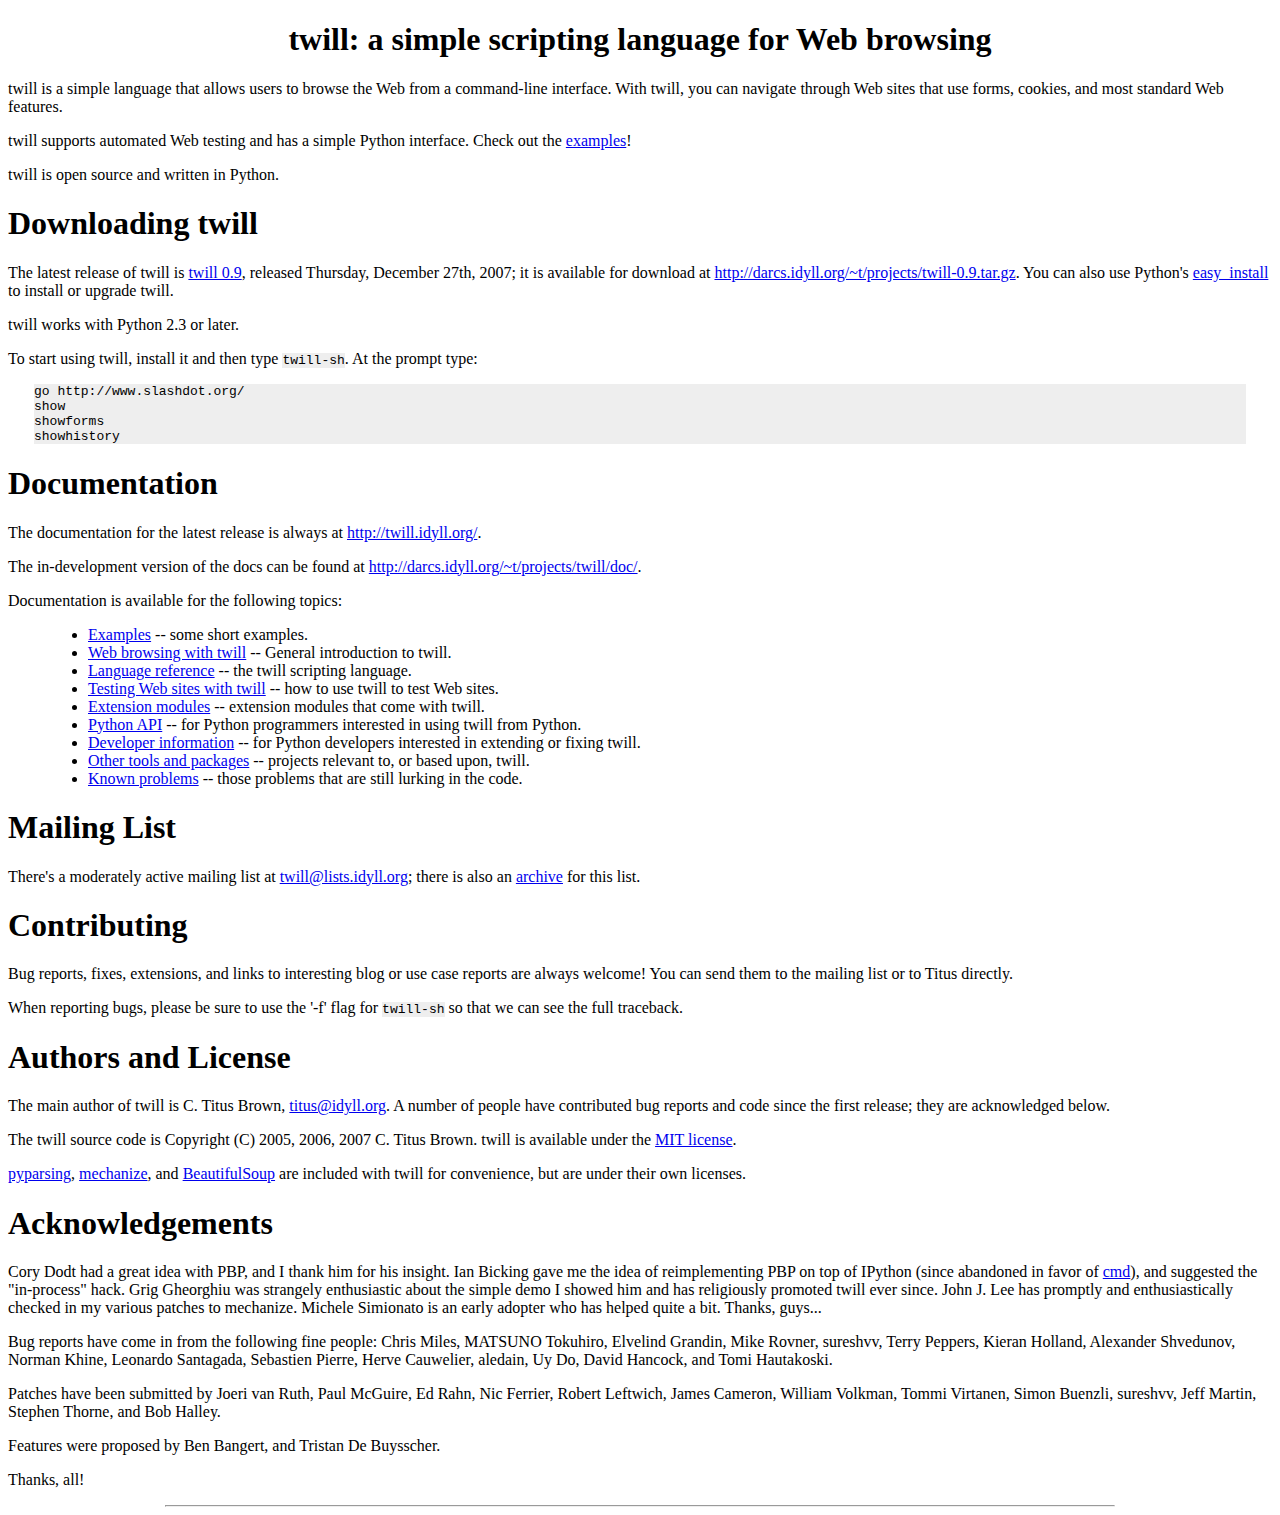
<file: doc/index.html>
<?xml version="1.0" encoding="utf-8" ?>
<!DOCTYPE html PUBLIC "-//W3C//DTD XHTML 1.0 Transitional//EN" "http://www.w3.org/TR/xhtml1/DTD/xhtml1-transitional.dtd">
<html xmlns="http://www.w3.org/1999/xhtml" xml:lang="en" lang="en">
<head>
<meta http-equiv="Content-Type" content="text/html; charset=utf-8" />
<meta name="generator" content="Docutils 0.4: http://docutils.sourceforge.net/" />
<title>twill: a simple scripting language for Web browsing</title>
<style type="text/css">

/*
:Author: David Goodger
:Contact: goodger@users.sourceforge.net
:Date: $Date: 2005-12-18 01:56:14 +0100 (Sun, 18 Dec 2005) $
:Revision: $Revision: 4224 $
:Copyright: This stylesheet has been placed in the public domain.

Default cascading style sheet for the HTML output of Docutils.

See http://docutils.sf.net/docs/howto/html-stylesheets.html for how to
customize this style sheet.
*/

/* used to remove borders from tables and images */
.borderless, table.borderless td, table.borderless th {
  border: 0 }

table.borderless td, table.borderless th {
  /* Override padding for "table.docutils td" with "! important".
     The right padding separates the table cells. */
  padding: 0 0.5em 0 0 ! important }

.first {
  /* Override more specific margin styles with "! important". */
  margin-top: 0 ! important }

.last, .with-subtitle {
  margin-bottom: 0 ! important }

.hidden {
  display: none }

a.toc-backref {
  text-decoration: none ;
  color: black }

blockquote.epigraph {
  margin: 2em 5em ; }

dl.docutils dd {
  margin-bottom: 0.5em }

/* Uncomment (and remove this text!) to get bold-faced definition list terms
dl.docutils dt {
  font-weight: bold }
*/

div.abstract {
  margin: 2em 5em }

div.abstract p.topic-title {
  font-weight: bold ;
  text-align: center }

div.admonition, div.attention, div.caution, div.danger, div.error,
div.hint, div.important, div.note, div.tip, div.warning {
  margin: 2em ;
  border: medium outset ;
  padding: 1em }

div.admonition p.admonition-title, div.hint p.admonition-title,
div.important p.admonition-title, div.note p.admonition-title,
div.tip p.admonition-title {
  font-weight: bold ;
  font-family: sans-serif }

div.attention p.admonition-title, div.caution p.admonition-title,
div.danger p.admonition-title, div.error p.admonition-title,
div.warning p.admonition-title {
  color: red ;
  font-weight: bold ;
  font-family: sans-serif }

/* Uncomment (and remove this text!) to get reduced vertical space in
   compound paragraphs.
div.compound .compound-first, div.compound .compound-middle {
  margin-bottom: 0.5em }

div.compound .compound-last, div.compound .compound-middle {
  margin-top: 0.5em }
*/

div.dedication {
  margin: 2em 5em ;
  text-align: center ;
  font-style: italic }

div.dedication p.topic-title {
  font-weight: bold ;
  font-style: normal }

div.figure {
  margin-left: 2em ;
  margin-right: 2em }

div.footer, div.header {
  clear: both;
  font-size: smaller }

div.line-block {
  display: block ;
  margin-top: 1em ;
  margin-bottom: 1em }

div.line-block div.line-block {
  margin-top: 0 ;
  margin-bottom: 0 ;
  margin-left: 1.5em }

div.sidebar {
  margin-left: 1em ;
  border: medium outset ;
  padding: 1em ;
  background-color: #ffffee ;
  width: 40% ;
  float: right ;
  clear: right }

div.sidebar p.rubric {
  font-family: sans-serif ;
  font-size: medium }

div.system-messages {
  margin: 5em }

div.system-messages h1 {
  color: red }

div.system-message {
  border: medium outset ;
  padding: 1em }

div.system-message p.system-message-title {
  color: red ;
  font-weight: bold }

div.topic {
  margin: 2em }

h1.section-subtitle, h2.section-subtitle, h3.section-subtitle,
h4.section-subtitle, h5.section-subtitle, h6.section-subtitle {
  margin-top: 0.4em }

h1.title {
  text-align: center }

h2.subtitle {
  text-align: center }

hr.docutils {
  width: 75% }

img.align-left {
  clear: left }

img.align-right {
  clear: right }

ol.simple, ul.simple {
  margin-bottom: 1em }

ol.arabic {
  list-style: decimal }

ol.loweralpha {
  list-style: lower-alpha }

ol.upperalpha {
  list-style: upper-alpha }

ol.lowerroman {
  list-style: lower-roman }

ol.upperroman {
  list-style: upper-roman }

p.attribution {
  text-align: right ;
  margin-left: 50% }

p.caption {
  font-style: italic }

p.credits {
  font-style: italic ;
  font-size: smaller }

p.label {
  white-space: nowrap }

p.rubric {
  font-weight: bold ;
  font-size: larger ;
  color: maroon ;
  text-align: center }

p.sidebar-title {
  font-family: sans-serif ;
  font-weight: bold ;
  font-size: larger }

p.sidebar-subtitle {
  font-family: sans-serif ;
  font-weight: bold }

p.topic-title {
  font-weight: bold }

pre.address {
  margin-bottom: 0 ;
  margin-top: 0 ;
  font-family: serif ;
  font-size: 100% }

pre.literal-block, pre.doctest-block {
  margin-left: 2em ;
  margin-right: 2em ;
  background-color: #eeeeee }

span.classifier {
  font-family: sans-serif ;
  font-style: oblique }

span.classifier-delimiter {
  font-family: sans-serif ;
  font-weight: bold }

span.interpreted {
  font-family: sans-serif }

span.option {
  white-space: nowrap }

span.pre {
  white-space: pre }

span.problematic {
  color: red }

span.section-subtitle {
  /* font-size relative to parent (h1..h6 element) */
  font-size: 80% }

table.citation {
  border-left: solid 1px gray;
  margin-left: 1px }

table.docinfo {
  margin: 2em 4em }

table.docutils {
  margin-top: 0.5em ;
  margin-bottom: 0.5em }

table.footnote {
  border-left: solid 1px black;
  margin-left: 1px }

table.docutils td, table.docutils th,
table.docinfo td, table.docinfo th {
  padding-left: 0.5em ;
  padding-right: 0.5em ;
  vertical-align: top }

table.docutils th.field-name, table.docinfo th.docinfo-name {
  font-weight: bold ;
  text-align: left ;
  white-space: nowrap ;
  padding-left: 0 }

h1 tt.docutils, h2 tt.docutils, h3 tt.docutils,
h4 tt.docutils, h5 tt.docutils, h6 tt.docutils {
  font-size: 100% }

tt.docutils {
  background-color: #eeeeee }

ul.auto-toc {
  list-style-type: none }

</style>
</head>
<body>
<div class="document" id="twill-a-simple-scripting-language-for-web-browsing">
<h1 class="title">twill: a simple scripting language for Web browsing</h1>
<p>twill is a simple language that allows users to browse the Web from
a command-line interface.  With twill, you can navigate through Web
sites that use forms, cookies, and most standard Web features.</p>
<p>twill supports automated Web testing and has a simple Python interface.
Check out the <a class="reference" href="examples.html">examples</a>!</p>
<p>twill is open source and written in Python.</p>
<div class="section">
<h1><a id="downloading-twill" name="downloading-twill">Downloading twill</a></h1>
<p>The latest release of twill is <a class="reference" href="ANNOUNCE-0.9.txt">twill 0.9</a>,
released Thursday, December 27th, 2007; it is available for download at
<a class="reference" href="http://darcs.idyll.org/~t/projects/twill-0.9.tar.gz">http://darcs.idyll.org/~t/projects/twill-0.9.tar.gz</a>.  You can also use
Python's <a class="reference" href="http://peak.telecommunity.com/DevCenter/EasyInstall">easy_install</a> to install or upgrade twill.</p>
<p>twill works with Python 2.3 or later.</p>
<p>To start using twill, install it and then type <tt class="docutils literal"><span class="pre">twill-sh</span></tt>.  At the
prompt type:</p>
<pre class="literal-block">
go http://www.slashdot.org/
show
showforms
showhistory
</pre>
</div>
<div class="section">
<h1><a id="documentation" name="documentation">Documentation</a></h1>
<p>The documentation for the latest release is always at
<a class="reference" href="http://twill.idyll.org/">http://twill.idyll.org/</a>.</p>
<p>The in-development version of the docs can be found at
<a class="reference" href="http://darcs.idyll.org/~t/projects/twill/doc/">http://darcs.idyll.org/~t/projects/twill/doc/</a>.</p>
<p>Documentation is available for the following topics:</p>
<blockquote>
<ul class="simple">
<li><a class="reference" href="examples.html">Examples</a> -- some short examples.</li>
<li><a class="reference" href="browsing.html">Web browsing with twill</a> -- General introduction to twill.</li>
<li><a class="reference" href="commands.html">Language reference</a> -- the twill scripting language.</li>
<li><a class="reference" href="testing.html">Testing Web sites with twill</a> -- how to use twill to test Web sites.</li>
<li><a class="reference" href="extensions.html">Extension modules</a> -- extension modules that come with twill.</li>
<li><a class="reference" href="python-api.html">Python API</a> -- for Python programmers interested in using twill from
Python.</li>
<li><a class="reference" href="developer.html">Developer information</a> -- for Python developers interested in extending
or fixing twill.</li>
<li><a class="reference" href="other.html">Other tools and packages</a> -- projects relevant to, or based upon, twill.</li>
<li><a class="reference" href="problems.html">Known problems</a> -- those problems that are still lurking in the code.</li>
</ul>
</blockquote>
</div>
<div class="section">
<h1><a id="mailing-list" name="mailing-list">Mailing List</a></h1>
<p>There's a moderately active mailing list at <a class="reference" href="mailto:twill&#64;lists.idyll.org">twill&#64;lists.idyll.org</a>; there is
also an <a class="reference" href="http://lists.idyll.org/pipermail/twill/">archive</a> for this list.</p>
</div>
<div class="section">
<h1><a id="contributing" name="contributing">Contributing</a></h1>
<p>Bug reports, fixes, extensions, and links to interesting blog or
use case reports are always welcome!  You can send them to the mailing
list or to Titus directly.</p>
<p>When reporting bugs, please be sure to use the '-f' flag for <tt class="docutils literal"><span class="pre">twill-sh</span></tt>
so that we can see the full traceback.</p>
</div>
<div class="section">
<h1><a id="authors-and-license" name="authors-and-license">Authors and License</a></h1>
<p>The main author of twill is C. Titus Brown, <a class="reference" href="mailto:titus&#64;idyll.org">titus&#64;idyll.org</a>.  A
number of people have contributed bug reports and code since the first
release; they are acknowledged below.</p>
<p>The twill source code is Copyright (C) 2005, 2006, 2007 C. Titus
Brown.  twill is available under the <a class="reference" href="http://www.opensource.org/licenses/mit-license.php">MIT license</a>.</p>
<p><a class="reference" href="http://pyparsing.sourceforge.net/">pyparsing</a>, <a class="reference" href="http://wwwsearch.sf.net/">mechanize</a>, and <a class="reference" href="http://www.crummy.com/software/BeautifulSoup/">BeautifulSoup</a> are included with twill for
convenience, but are under their own licenses.</p>
</div>
<div class="section">
<h1><a id="acknowledgements" name="acknowledgements">Acknowledgements</a></h1>
<p>Cory Dodt had a great idea with PBP, and I thank him for his insight.
Ian Bicking gave me the idea of reimplementing PBP on top of IPython
(since abandoned in favor of <a class="reference" href="http://docs.python.org/lib/module-cmd.html">cmd</a>), and suggested the &quot;in-process&quot;
hack.  Grig Gheorghiu was strangely enthusiastic about the simple demo
I showed him and has religiously promoted twill ever since.  John
J. Lee has promptly and enthusiastically checked in my various patches
to mechanize.  Michele Simionato is an early adopter who has helped
quite a bit.  Thanks, guys...</p>
<p>Bug reports have come in from the following fine people: Chris Miles,
MATSUNO Tokuhiro, Elvelind Grandin, Mike Rovner, sureshvv, Terry Peppers,
Kieran Holland, Alexander Shvedunov, Norman Khine, Leonardo Santagada,
Sebastien Pierre, Herve Cauwelier, aledain, Uy Do, David Hancock,
and Tomi Hautakoski.</p>
<p>Patches have been submitted by Joeri van Ruth, Paul McGuire, Ed Rahn,
Nic Ferrier, Robert Leftwich, James Cameron, William Volkman,
Tommi Virtanen, Simon Buenzli, sureshvv, Jeff Martin, Stephen
Thorne, and Bob Halley.</p>
<p>Features were proposed by Ben Bangert, and Tristan De Buysscher.</p>
<p>Thanks, all!</p>
<hr class="docutils" />
</div>
</div>
</body>
</html>
</file>
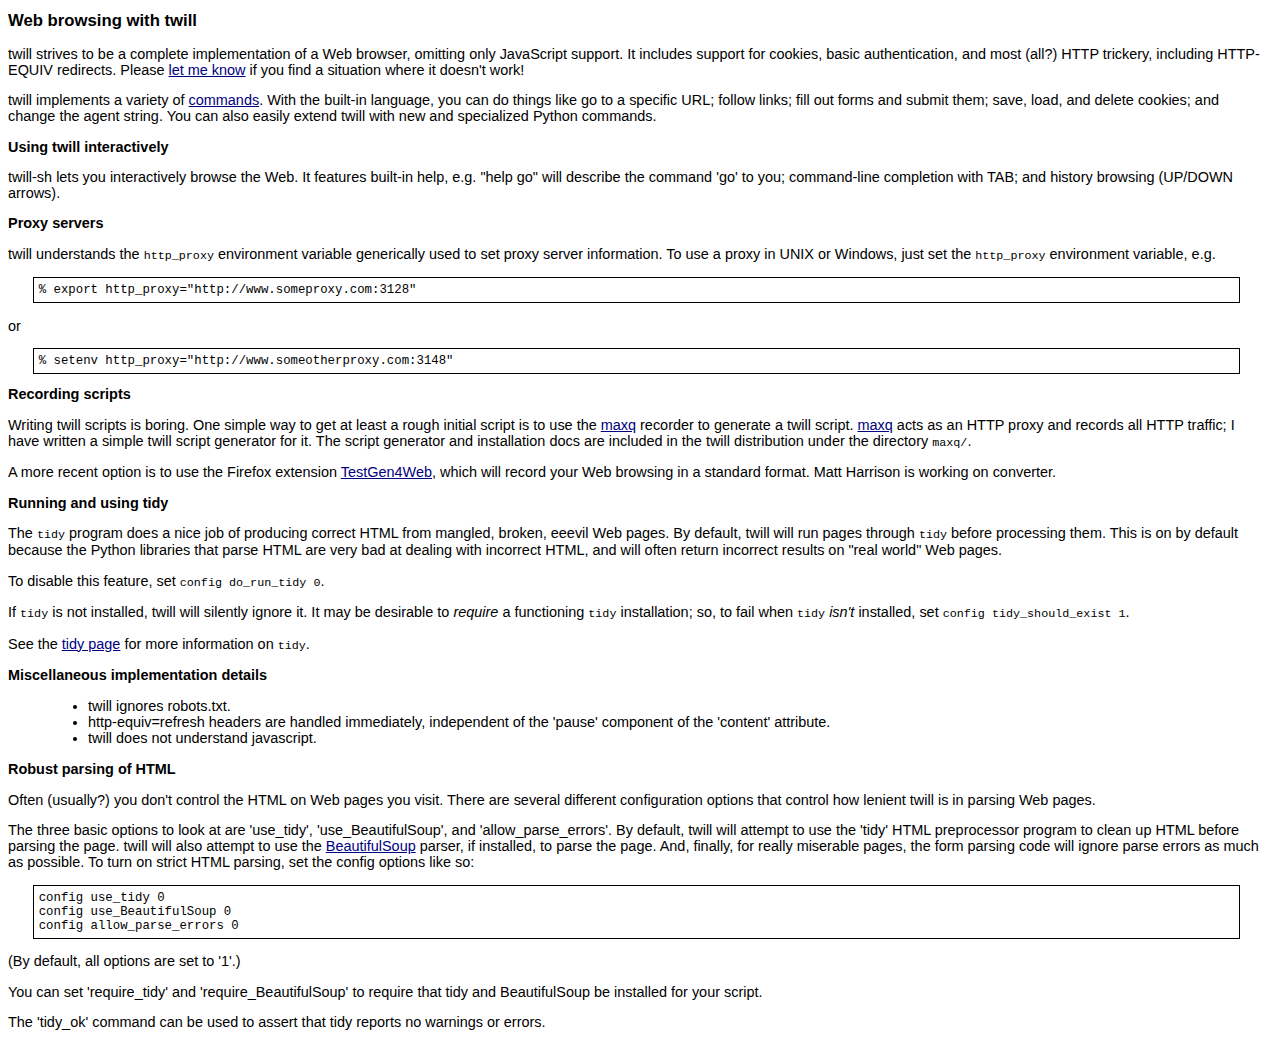
<file: doc/browsing.html>
<?xml version="1.0" encoding="utf-8" ?>
<!DOCTYPE html PUBLIC "-//W3C//DTD XHTML 1.0 Transitional//EN" "http://www.w3.org/TR/xhtml1/DTD/xhtml1-transitional.dtd">
<html xmlns="http://www.w3.org/1999/xhtml" xml:lang="en" lang="en">
<head>
<meta http-equiv="Content-Type" content="text/html; charset=utf-8" />
<meta name="generator" content="Docutils 0.3.7: http://docutils.sourceforge.net/" />
<title>Web browsing with twill</title>
<link rel="stylesheet" href="default.css" type="text/css" />
</head>
<body>
<div class="document" id="web-browsing-with-twill">
<h1 class="title">Web browsing with twill</h1>
<p>twill strives to be a complete implementation of a Web browser,
omitting only JavaScript support.  It includes support for cookies,
basic authentication, and most (all?) HTTP trickery, including
HTTP-EQUIV redirects.  Please <a class="reference" href="mailto:twill&#64;lists.idyll.org">let me know</a> if you find a situation
where it doesn't work!</p>
<p>twill implements a variety of <a class="reference" href="commands.html">commands</a>.  With the built-in language,
you can do things like go to a specific URL; follow links; fill out
forms and submit them; save, load, and delete cookies; and change the
agent string.  You can also easily extend twill with new and specialized
Python commands.</p>
<div class="section" id="using-twill-interactively">
<h1><a name="using-twill-interactively">Using twill interactively</a></h1>
<p>twill-sh lets you interactively browse the Web.  It features built-in
help, e.g. &quot;help go&quot; will describe the command 'go' to you;
command-line completion with TAB; and history browsing (UP/DOWN arrows).</p>
</div>
<div class="section" id="proxy-servers">
<h1><a name="proxy-servers">Proxy servers</a></h1>
<p>twill understands the <tt class="docutils literal"><span class="pre">http_proxy</span></tt> environment variable generically
used to set proxy server information.  To use a proxy in UNIX or
Windows, just set the <tt class="docutils literal"><span class="pre">http_proxy</span></tt> environment variable, e.g.</p>
<pre class="literal-block">
% export http_proxy=&quot;http://www.someproxy.com:3128&quot;
</pre>
<p>or</p>
<pre class="literal-block">
% setenv http_proxy=&quot;http://www.someotherproxy.com:3148&quot;
</pre>
</div>
<div class="section" id="recording-scripts">
<h1><a name="recording-scripts">Recording scripts</a></h1>
<p>Writing twill scripts is boring.  One simple way to get at least a
rough initial script is to use the <a class="reference" href="http://maxq.tigris.org/">maxq</a> recorder to generate a twill
script.  <a class="reference" href="http://maxq.tigris.org/">maxq</a> acts as an HTTP proxy and records all HTTP traffic; I
have written a simple twill script generator for it.  The script
generator and installation docs are included in the twill distribution
under the directory <tt class="docutils literal"><span class="pre">maxq/</span></tt>.</p>
<p>A more recent option is to use the Firefox extension <a class="reference" href="http://developer.spikesource.com/wiki/index.php/Projects:TestGen4Web">TestGen4Web</a>, which
will record your Web browsing in a standard format.  Matt Harrison is
working on converter.</p>
</div>
<div class="section" id="running-and-using-tidy">
<h1><a name="running-and-using-tidy">Running and using tidy</a></h1>
<p>The <tt class="docutils literal"><span class="pre">tidy</span></tt> program does a nice job of producing correct HTML from
mangled, broken, eeevil Web pages.  By default, twill will run pages
through <tt class="docutils literal"><span class="pre">tidy</span></tt> before processing them.  This is on by default
because the Python libraries that parse HTML are very bad at dealing
with incorrect HTML, and will often return incorrect results on &quot;real
world&quot; Web pages.</p>
<p>To disable this feature, set <tt class="docutils literal"><span class="pre">config</span> <span class="pre">do_run_tidy</span> <span class="pre">0</span></tt>.</p>
<p>If <tt class="docutils literal"><span class="pre">tidy</span></tt> is not installed, twill will silently ignore it.  It may
be desirable to <em>require</em> a functioning <tt class="docutils literal"><span class="pre">tidy</span></tt> installation; so, to fail
when <tt class="docutils literal"><span class="pre">tidy</span></tt> <em>isn't</em> installed, set <tt class="docutils literal"><span class="pre">config</span> <span class="pre">tidy_should_exist</span> <span class="pre">1</span></tt>.</p>
<p>See the <a class="reference" href="http://tidy.sourceforge.net/">tidy page</a> for more information on <tt class="docutils literal"><span class="pre">tidy</span></tt>.</p>
</div>
<div class="section" id="miscellaneous-implementation-details">
<h1><a name="miscellaneous-implementation-details">Miscellaneous implementation details</a></h1>
<blockquote>
<ul class="simple">
<li>twill ignores robots.txt.</li>
<li>http-equiv=refresh headers are handled immediately, independent of the
'pause' component of the 'content' attribute.</li>
<li>twill does not understand javascript.</li>
</ul>
</blockquote>
</div>
<div class="section" id="robust-parsing-of-html">
<h1><a name="robust-parsing-of-html">Robust parsing of HTML</a></h1>
<p>Often (usually?) you don't control the HTML on Web pages you visit.
There are several different configuration options that control how
lenient twill is in parsing Web pages.</p>
<p>The three basic options to look at are 'use_tidy',
'use_BeautifulSoup', and 'allow_parse_errors'.  By default, twill will
attempt to use the 'tidy' HTML preprocessor program to clean up HTML
before parsing the page.  twill will also attempt to use the
<a class="reference" href="http://www.crummy.com/software/BeautifulSoup/">BeautifulSoup</a> parser, if installed, to parse the page.  And, finally,
for really miserable pages, the form parsing code will ignore parse
errors as much as possible.  To turn on strict HTML parsing, set the
config options like so:</p>
<pre class="literal-block">
config use_tidy 0
config use_BeautifulSoup 0
config allow_parse_errors 0
</pre>
<p>(By default, all options are set to '1'.)</p>
<p>You can set 'require_tidy' and 'require_BeautifulSoup' to require
that tidy and BeautifulSoup be installed for your script.</p>
<p>The 'tidy_ok' command can be used to assert that tidy reports no warnings
or errors.</p>
</div>
</div>
</body>
</html>
</file>
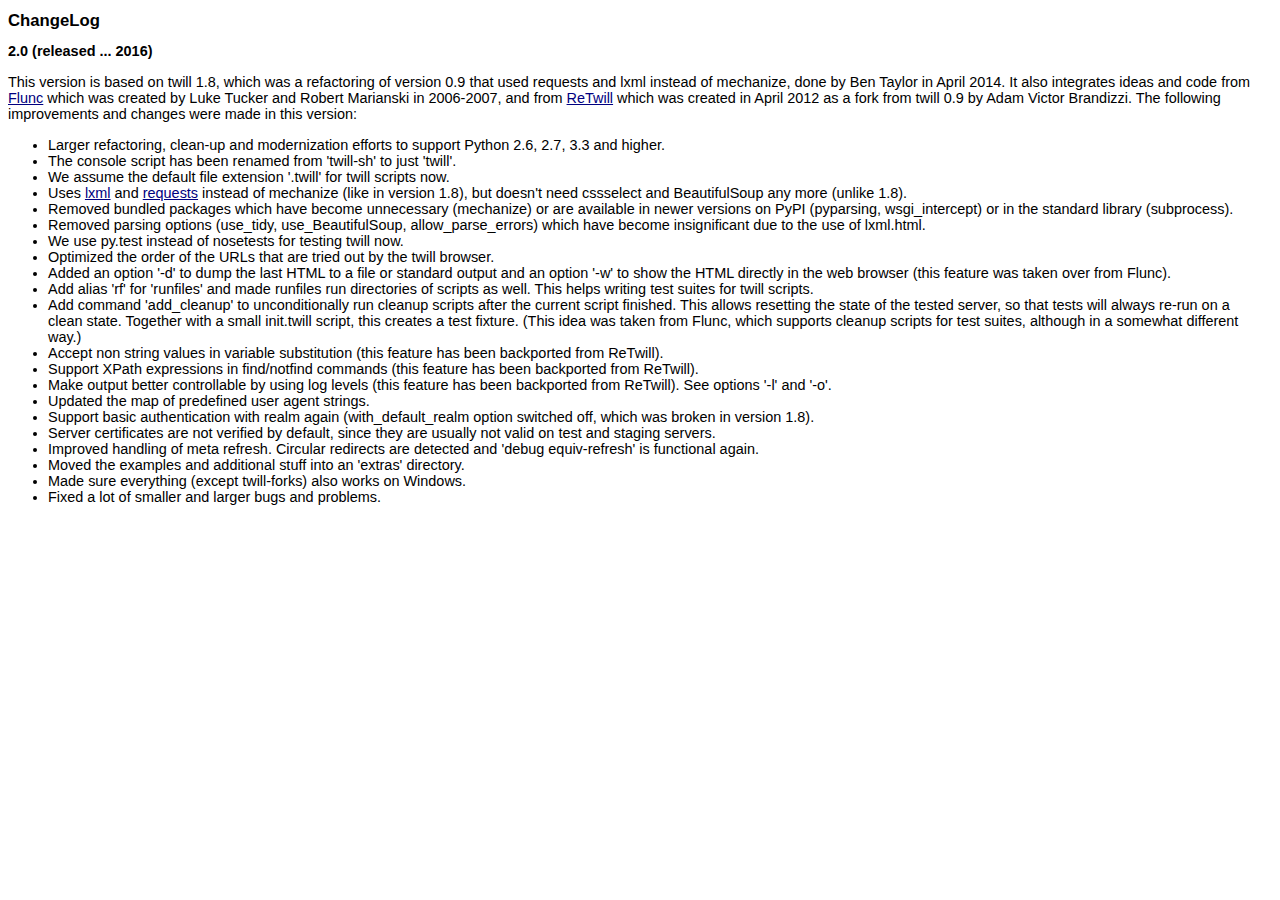
<file: doc/changelog.html>
<?xml version="1.0" encoding="utf-8" ?>
<!DOCTYPE html PUBLIC "-//W3C//DTD XHTML 1.0 Transitional//EN" "http://www.w3.org/TR/xhtml1/DTD/xhtml1-transitional.dtd">
<html xmlns="http://www.w3.org/1999/xhtml" xml:lang="en" lang="en">
<head>
<meta http-equiv="Content-Type" content="text/html; charset=utf-8" />
<meta name="generator" content="Docutils 0.12: http://docutils.sourceforge.net/" />
<title>ChangeLog</title>
<style type="text/css">

body,p,table,li,h1,h2,h3,hr
{
font-family: verdana, arial, 'sans serif'; 
font-size: 95%
}

strong
{
font-family: verdana, arial, 'sans serif'; 
font-size: 85%
}


h1.title
{
font-size: 110%
}

body
{
#ffffff;
}

a:link {COLOR: navy;}
a:visited {COLOR: firebrick;}
a:active {COLOR: seashell;}
a:hover {COLOR: navy;}

div {
    margin:0;
    padding:0 .25em 0 0;
/*     text-align: right
     border:1px solid #aaa;
     background-color:#ececec; */
    }


pre.literal-block, pre.doctest-block {
  margin-left: 2em ;
  margin-right: 2em ;
  background-color: #ffffff;
  border: thin black solid;
  padding: 5px;
}

</style>
</head>
<body>
<div class="document" id="changelog">
<h1 class="title">ChangeLog</h1>
<h2 class="subtitle" id="released-2016">2.0 (released ... 2016)</h2>

<p>This version is based on twill 1.8, which was a refactoring
of version 0.9 that used requests and lxml instead of mechanize,
done by Ben Taylor in April 2014.  It also integrates ideas and
code from <a class="reference external" href="http://www.coactivate.org/projects/flunc/">Flunc</a> which was created by Luke Tucker and Robert Marianski
in 2006-2007, and from <a class="reference external" href="https://bitbucket.org/brandizzi/retwill/">ReTwill</a> which was created in April 2012
as a fork from twill 0.9 by Adam Victor Brandizzi.
The following improvements and changes were made in this version:</p>
<ul class="simple">
<li>Larger refactoring, clean-up and modernization efforts to support
Python 2.6, 2.7, 3.3 and higher.</li>
<li>The console script has been renamed from 'twill-sh' to just 'twill'.</li>
<li>We assume the default file extension '.twill' for twill scripts now.</li>
<li>Uses <a class="reference external" href="http://lxml.de/">lxml</a> and <a class="reference external" href="http://docs.python-requests.org/">requests</a> instead of mechanize (like in version 1.8),
but doesn't need cssselect and BeautifulSoup any more (unlike 1.8).</li>
<li>Removed bundled packages which have become unnecessary (mechanize)
or are available in newer versions on PyPI (pyparsing, wsgi_intercept)
or in the standard library (subprocess).</li>
<li>Removed parsing options (use_tidy, use_BeautifulSoup, allow_parse_errors)
which have become insignificant due to the use of lxml.html.</li>
<li>We use py.test instead of nosetests for testing twill now.</li>
<li>Optimized the order of the URLs that are tried out by the twill browser.</li>
<li>Added an option '-d' to dump the last HTML to a file or standard output
and an option '-w' to show the HTML directly in the web browser (this
feature was taken over from Flunc).</li>
<li>Add alias 'rf' for 'runfiles' and made runfiles run directories of
scripts as well. This helps writing test suites for twill scripts.</li>
<li>Add command 'add_cleanup' to unconditionally run cleanup scripts after
the current script finished. This allows resetting the state of the
tested server, so that tests will always re-run on a clean state.
Together with a small init.twill script, this creates a test fixture.
(This idea was taken from Flunc, which supports cleanup scripts for
test suites, although in a somewhat different way.)</li>
<li>Accept non string values in variable substitution (this feature has
been backported from ReTwill).</li>
<li>Support XPath expressions in find/notfind commands (this feature has
been backported from ReTwill).</li>
<li>Make output better controllable by using log levels (this feature has
been backported from ReTwill). See options '-l' and '-o'.</li>
<li>Updated the map of predefined user agent strings.</li>
<li>Support basic authentication with realm again (with_default_realm option
switched off, which was broken in version 1.8).</li>
<li>Server certificates are not verified by default, since they are usually
not valid on test and staging servers.</li>
<li>Improved handling of meta refresh. Circular redirects are detected and
'debug equiv-refresh' is functional again.</li>
<li>Moved the  examples and additional stuff into an 'extras' directory.</li>
<li>Made sure everything (except twill-forks) also works on Windows.</li>
<li>Fixed a lot of smaller and larger bugs and problems.</li>
</ul>
</div>
</body>
</html>
</file>
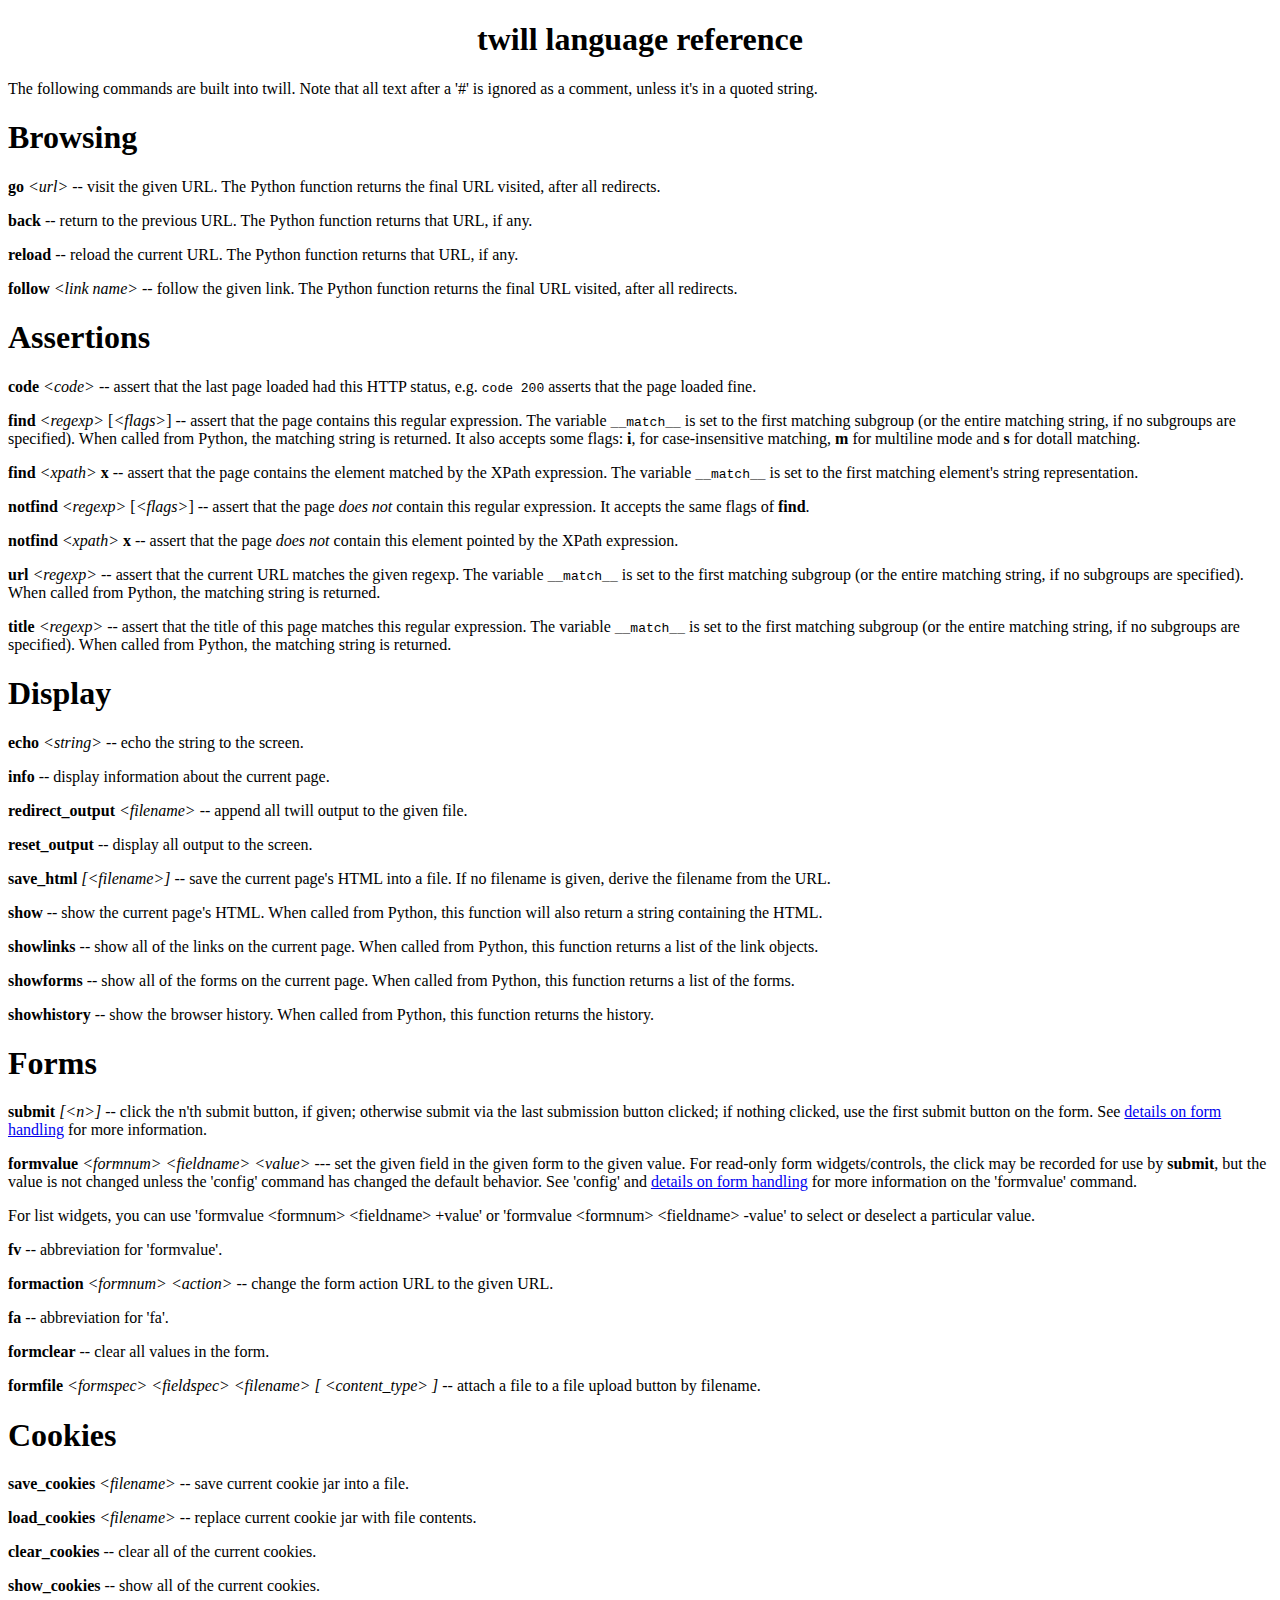
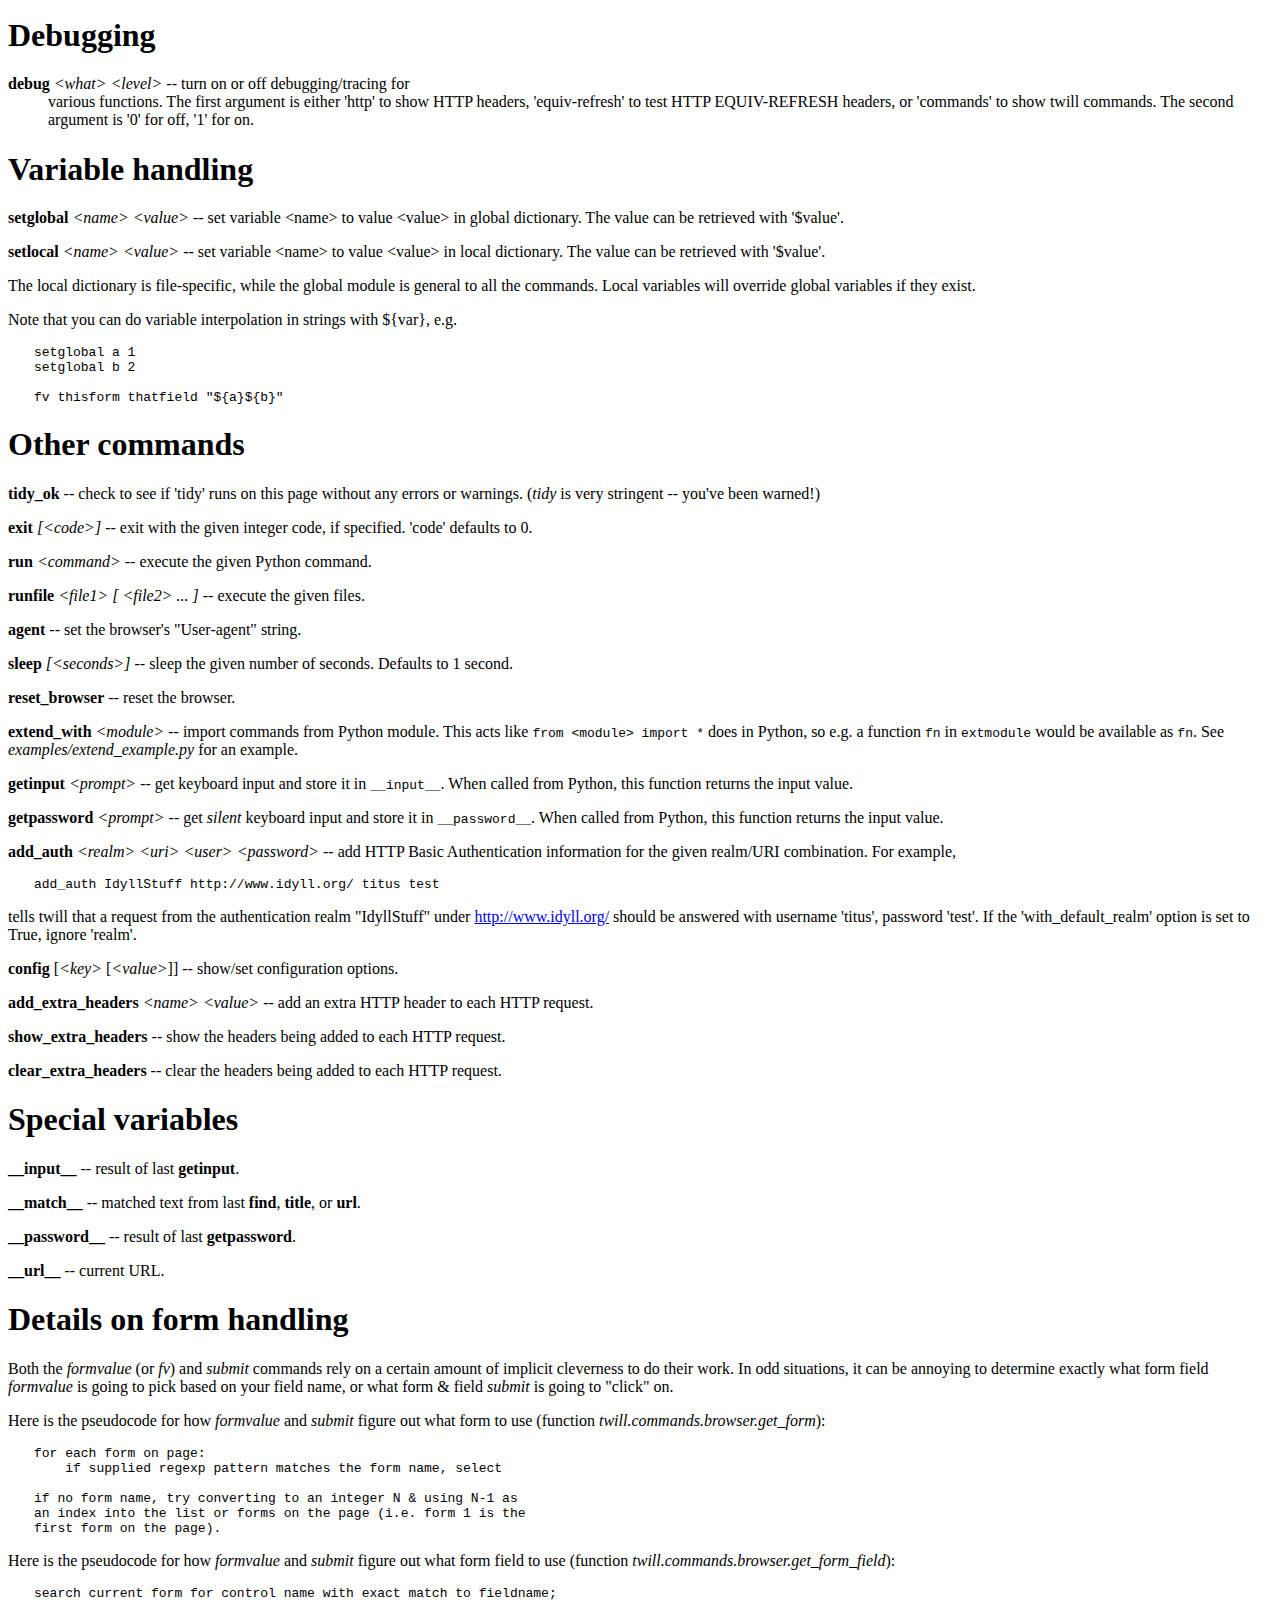
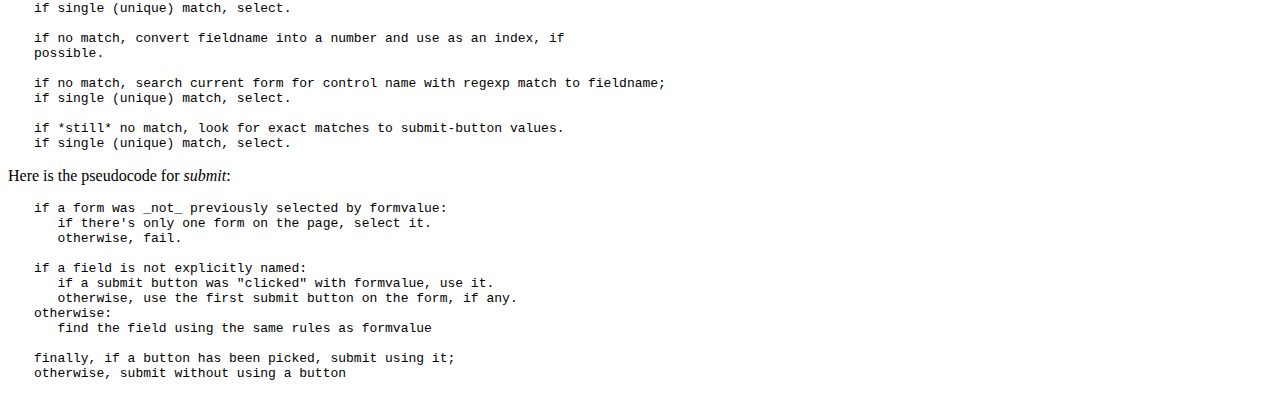
<file: doc/commands.html>
<?xml version="1.0" encoding="utf-8" ?>
<!DOCTYPE html PUBLIC "-//W3C//DTD XHTML 1.0 Transitional//EN" "http://www.w3.org/TR/xhtml1/DTD/xhtml1-transitional.dtd">
<html xmlns="http://www.w3.org/1999/xhtml" xml:lang="en" lang="en">
<head>
<meta http-equiv="Content-Type" content="text/html; charset=utf-8" />
<meta name="generator" content="Docutils 0.8.1: http://docutils.sourceforge.net/" />
<title>twill language reference</title>
<style type="text/css">

/*
:Author: David Goodger (goodger@python.org)
:Id: $Id: html4css1.css 7056 2011-06-17 10:50:48Z milde $
:Copyright: This stylesheet has been placed in the public domain.

Default cascading style sheet for the HTML output of Docutils.

See http://docutils.sf.net/docs/howto/html-stylesheets.html for how to
customize this style sheet.
*/

/* used to remove borders from tables and images */
.borderless, table.borderless td, table.borderless th {
  border: 0 }

table.borderless td, table.borderless th {
  /* Override padding for "table.docutils td" with "! important".
     The right padding separates the table cells. */
  padding: 0 0.5em 0 0 ! important }

.first {
  /* Override more specific margin styles with "! important". */
  margin-top: 0 ! important }

.last, .with-subtitle {
  margin-bottom: 0 ! important }

.hidden {
  display: none }

a.toc-backref {
  text-decoration: none ;
  color: black }

blockquote.epigraph {
  margin: 2em 5em ; }

dl.docutils dd {
  margin-bottom: 0.5em }

object[type="image/svg+xml"], object[type="application/x-shockwave-flash"] {
  overflow: hidden;
}

/* Uncomment (and remove this text!) to get bold-faced definition list terms
dl.docutils dt {
  font-weight: bold }
*/

div.abstract {
  margin: 2em 5em }

div.abstract p.topic-title {
  font-weight: bold ;
  text-align: center }

div.admonition, div.attention, div.caution, div.danger, div.error,
div.hint, div.important, div.note, div.tip, div.warning {
  margin: 2em ;
  border: medium outset ;
  padding: 1em }

div.admonition p.admonition-title, div.hint p.admonition-title,
div.important p.admonition-title, div.note p.admonition-title,
div.tip p.admonition-title {
  font-weight: bold ;
  font-family: sans-serif }

div.attention p.admonition-title, div.caution p.admonition-title,
div.danger p.admonition-title, div.error p.admonition-title,
div.warning p.admonition-title {
  color: red ;
  font-weight: bold ;
  font-family: sans-serif }

/* Uncomment (and remove this text!) to get reduced vertical space in
   compound paragraphs.
div.compound .compound-first, div.compound .compound-middle {
  margin-bottom: 0.5em }

div.compound .compound-last, div.compound .compound-middle {
  margin-top: 0.5em }
*/

div.dedication {
  margin: 2em 5em ;
  text-align: center ;
  font-style: italic }

div.dedication p.topic-title {
  font-weight: bold ;
  font-style: normal }

div.figure {
  margin-left: 2em ;
  margin-right: 2em }

div.footer, div.header {
  clear: both;
  font-size: smaller }

div.line-block {
  display: block ;
  margin-top: 1em ;
  margin-bottom: 1em }

div.line-block div.line-block {
  margin-top: 0 ;
  margin-bottom: 0 ;
  margin-left: 1.5em }

div.sidebar {
  margin: 0 0 0.5em 1em ;
  border: medium outset ;
  padding: 1em ;
  background-color: #ffffee ;
  width: 40% ;
  float: right ;
  clear: right }

div.sidebar p.rubric {
  font-family: sans-serif ;
  font-size: medium }

div.system-messages {
  margin: 5em }

div.system-messages h1 {
  color: red }

div.system-message {
  border: medium outset ;
  padding: 1em }

div.system-message p.system-message-title {
  color: red ;
  font-weight: bold }

div.topic {
  margin: 2em }

h1.section-subtitle, h2.section-subtitle, h3.section-subtitle,
h4.section-subtitle, h5.section-subtitle, h6.section-subtitle {
  margin-top: 0.4em }

h1.title {
  text-align: center }

h2.subtitle {
  text-align: center }

hr.docutils {
  width: 75% }

img.align-left, .figure.align-left, object.align-left {
  clear: left ;
  float: left ;
  margin-right: 1em }

img.align-right, .figure.align-right, object.align-right {
  clear: right ;
  float: right ;
  margin-left: 1em }

img.align-center, .figure.align-center, object.align-center {
  display: block;
  margin-left: auto;
  margin-right: auto;
}

.align-left {
  text-align: left }

.align-center {
  clear: both ;
  text-align: center }

.align-right {
  text-align: right }

/* reset inner alignment in figures */
div.align-right {
  text-align: inherit }

/* div.align-center * { */
/*   text-align: left } */

ol.simple, ul.simple {
  margin-bottom: 1em }

ol.arabic {
  list-style: decimal }

ol.loweralpha {
  list-style: lower-alpha }

ol.upperalpha {
  list-style: upper-alpha }

ol.lowerroman {
  list-style: lower-roman }

ol.upperroman {
  list-style: upper-roman }

p.attribution {
  text-align: right ;
  margin-left: 50% }

p.caption {
  font-style: italic }

p.credits {
  font-style: italic ;
  font-size: smaller }

p.label {
  white-space: nowrap }

p.rubric {
  font-weight: bold ;
  font-size: larger ;
  color: maroon ;
  text-align: center }

p.sidebar-title {
  font-family: sans-serif ;
  font-weight: bold ;
  font-size: larger }

p.sidebar-subtitle {
  font-family: sans-serif ;
  font-weight: bold }

p.topic-title {
  font-weight: bold }

pre.address {
  margin-bottom: 0 ;
  margin-top: 0 ;
  font: inherit }

pre.literal-block, pre.doctest-block, pre.math {
  margin-left: 2em ;
  margin-right: 2em }

span.classifier {
  font-family: sans-serif ;
  font-style: oblique }

span.classifier-delimiter {
  font-family: sans-serif ;
  font-weight: bold }

span.interpreted {
  font-family: sans-serif }

span.option {
  white-space: nowrap }

span.pre {
  white-space: pre }

span.problematic {
  color: red }

span.section-subtitle {
  /* font-size relative to parent (h1..h6 element) */
  font-size: 80% }

table.citation {
  border-left: solid 1px gray;
  margin-left: 1px }

table.docinfo {
  margin: 2em 4em }

table.docutils {
  margin-top: 0.5em ;
  margin-bottom: 0.5em }

table.footnote {
  border-left: solid 1px black;
  margin-left: 1px }

table.docutils td, table.docutils th,
table.docinfo td, table.docinfo th {
  padding-left: 0.5em ;
  padding-right: 0.5em ;
  vertical-align: top }

table.docutils th.field-name, table.docinfo th.docinfo-name {
  font-weight: bold ;
  text-align: left ;
  white-space: nowrap ;
  padding-left: 0 }

h1 tt.docutils, h2 tt.docutils, h3 tt.docutils,
h4 tt.docutils, h5 tt.docutils, h6 tt.docutils {
  font-size: 100% }

ul.auto-toc {
  list-style-type: none }

</style>
</head>
<body>
<div class="document" id="twill-language-reference">
<h1 class="title">twill language reference</h1>

<p>The following commands are built into twill.  Note that all text after
a '#' is ignored as a comment, unless it's in a quoted string.</p>
<div class="section" id="browsing">
<h1>Browsing</h1>
<p><strong>go</strong> <em>&lt;url&gt;</em> -- visit the given URL.  The Python function returns the
final URL visited, after all redirects.</p>
<p><strong>back</strong> -- return to the previous URL.  The Python function returns that
URL, if any.</p>
<p><strong>reload</strong> -- reload the current URL.  The Python function returns that URL,
if any.</p>
<p><strong>follow</strong> <em>&lt;link name&gt;</em> -- follow the given link.  The Python function
returns the final URL visited, after all redirects.</p>
</div>
<div class="section" id="assertions">
<h1>Assertions</h1>
<p><strong>code</strong> <em>&lt;code&gt;</em> -- assert that the last page loaded had this HTTP status,
e.g. <tt class="docutils literal">code 200</tt> asserts that the page loaded fine.</p>
<p><strong>find</strong> <em>&lt;regexp&gt;</em> [<em>&lt;flags&gt;</em>] -- assert that the page contains this regular expression. The variable <tt class="docutils literal">__match__</tt> is set to the first matching subgroup (or the entire matching string, if no subgroups are specified).  When called from Python,
the matching string is returned. It also accepts some flags: <strong>i</strong>, for case-insensitive matching, <strong>m</strong> for multiline mode and <strong>s</strong> for dotall matching.</p>
<p><strong>find</strong> <em>&lt;xpath&gt;</em> <strong>x</strong> -- assert that the page contains the element matched by the XPath expression. The variable <tt class="docutils literal">__match__</tt> is set to the first matching element's string representation.</p>
<p><strong>notfind</strong> <em>&lt;regexp&gt;</em> [<em>&lt;flags&gt;</em>] -- assert that the page <em>does not</em> contain this
regular expression. It accepts the same flags of <strong>find</strong>.</p>
<p><strong>notfind</strong> <em>&lt;xpath&gt;</em> <strong>x</strong> -- assert that the page <em>does not</em> contain this
element pointed by the XPath expression.</p>
<p><strong>url</strong> <em>&lt;regexp&gt;</em> -- assert that the current URL matches the given regexp.  The variable <tt class="docutils literal">__match__</tt> is set to the first matching subgroup (or the entire matching string, if no subgroups are specified).  When called from Python, the matching string is returned.</p>
<p><strong>title</strong> <em>&lt;regexp&gt;</em> -- assert that the title of this page matches this regular expression.  The variable <tt class="docutils literal">__match__</tt> is set to the first matching subgroup (or the entire matching string, if no subgroups are specified).  When called from Python, the matching string is returned.</p>
</div>
<div class="section" id="display">
<h1>Display</h1>
<p><strong>echo</strong> <em>&lt;string&gt;</em> -- echo the string to the screen.</p>
<p><strong>info</strong> -- display information about the current page.</p>
<p><strong>redirect_output</strong> <em>&lt;filename&gt;</em> -- append all twill output to the given file.</p>
<p><strong>reset_output</strong> -- display all output to the screen.</p>
<p><strong>save_html</strong> <em>[&lt;filename&gt;]</em> -- save the current page's HTML into a file.  If
no filename is given, derive the filename from the URL.</p>
<p><strong>show</strong> -- show the current page's HTML.  When called from Python, this function will also return a string containing the HTML.</p>
<p><strong>showlinks</strong> -- show all of the links on the current page.  When called from Python, this function returns a list of the link objects.</p>
<p><strong>showforms</strong> -- show all of the forms on the current page.  When called from Python, this function returns a list of the forms.</p>
<p><strong>showhistory</strong> -- show the browser history.  When called from Python, this function returns the history.</p>
</div>
<div class="section" id="forms">
<h1>Forms</h1>
<p><strong>submit</strong> <em>[&lt;n&gt;]</em> -- click the n'th submit button, if given;
otherwise submit via the last submission button clicked; if nothing
clicked, use the first submit button on the form.  See <a class="reference internal" href="#id1">details on
form handling</a> for more information.</p>
<p><strong>formvalue</strong> <em>&lt;formnum&gt; &lt;fieldname&gt; &lt;value&gt;</em> --- set the given field in the
given form to the given value.  For read-only form widgets/controls, the
click may be recorded for use by <strong>submit</strong>, but the value is not changed
unless the 'config' command has changed the default behavior.
See 'config' and <a class="reference internal" href="#id1">details on form handling</a> for more information on
the 'formvalue' command.</p>
<p>For list widgets, you can use 'formvalue &lt;formnum&gt; &lt;fieldname&gt; +value' or
'formvalue &lt;formnum&gt; &lt;fieldname&gt; -value' to select or deselect a particular
value.</p>
<p><strong>fv</strong> -- abbreviation for 'formvalue'.</p>
<p><strong>formaction</strong> <em>&lt;formnum&gt; &lt;action&gt;</em> -- change the form action URL to the given URL.</p>
<p><strong>fa</strong> -- abbreviation for 'fa'.</p>
<p><strong>formclear</strong> -- clear all values in the form.</p>
<p><strong>formfile</strong> <em>&lt;formspec&gt; &lt;fieldspec&gt; &lt;filename&gt; [ &lt;content_type&gt; ]</em> -- attach a file to a file upload button by filename.</p>
</div>
<div class="section" id="cookies">
<h1>Cookies</h1>
<p><strong>save_cookies</strong> <em>&lt;filename&gt;</em> -- save current cookie jar into a file.</p>
<p><strong>load_cookies</strong> <em>&lt;filename&gt;</em> -- replace current cookie jar with file contents.</p>
<p><strong>clear_cookies</strong> -- clear all of the current cookies.</p>
<p><strong>show_cookies</strong> -- show all of the current cookies.</p>
</div>
<div class="section" id="debugging">
<h1>Debugging</h1>
<dl class="docutils">
<dt><strong>debug</strong> <em>&lt;what&gt;</em> <em>&lt;level&gt;</em> -- turn on or off debugging/tracing for</dt>
<dd>various functions.  The first argument is either 'http' to show HTTP
headers, 'equiv-refresh' to test HTTP EQUIV-REFRESH headers, or
'commands' to show twill commands.  The second argument is '0' for off,
'1' for on.</dd>
</dl>
</div>
<div class="section" id="variable-handling">
<h1>Variable handling</h1>
<p><strong>setglobal</strong> <em>&lt;name&gt; &lt;value&gt;</em> -- set variable &lt;name&gt; to value &lt;value&gt; in
global dictionary.  The value can be retrieved with '$value'.</p>
<p><strong>setlocal</strong> <em>&lt;name&gt; &lt;value&gt;</em> -- set variable &lt;name&gt; to value &lt;value&gt; in
local dictionary.  The value can be retrieved with '$value'.</p>
<p>The local dictionary is file-specific, while the global module is general
to all the commands.  Local variables will override global variables if
they exist.</p>
<p>Note that you can do variable interpolation in strings with ${var}, e.g.</p>
<pre class="literal-block">
setglobal a 1
setglobal b 2

fv thisform thatfield &quot;${a}${b}&quot;
</pre>
</div>
<div class="section" id="other-commands">
<h1>Other commands</h1>
<p><strong>tidy_ok</strong> -- check to see if 'tidy' runs on this page without any errors or warnings.  (<cite>tidy</cite> is very stringent -- you've been warned!)</p>
<p><strong>exit</strong> <em>[&lt;code&gt;]</em> -- exit with the given integer code, if specified.  'code' defaults to 0.</p>
<p><strong>run</strong> <em>&lt;command&gt;</em> -- execute the given Python command.</p>
<p><strong>runfile</strong> <em>&lt;file1&gt; [ &lt;file2&gt; ... ]</em> -- execute the given files.</p>
<p><strong>agent</strong> -- set the browser's &quot;User-agent&quot; string.</p>
<p><strong>sleep</strong> <em>[&lt;seconds&gt;]</em> -- sleep the given number of seconds.  Defaults to 1 second.</p>
<p><strong>reset_browser</strong> -- reset the browser.</p>
<p><strong>extend_with</strong> <em>&lt;module&gt;</em> -- import commands from Python module.  This acts
like <tt class="docutils literal">from &lt;module&gt; import *</tt> does in Python, so e.g. a function
<tt class="docutils literal">fn</tt> in <tt class="docutils literal">extmodule</tt> would be available as <tt class="docutils literal">fn</tt>.  See <em>examples/extend_example.py</em> for an example.</p>
<p><strong>getinput</strong> <em>&lt;prompt&gt;</em> -- get keyboard input and store it in <tt class="docutils literal">__input__</tt>.  When called from Python, this function returns the input value.</p>
<p><strong>getpassword</strong> <em>&lt;prompt&gt;</em> -- get <em>silent</em> keyboard input and store
it in <tt class="docutils literal">__password__</tt>.  When called from Python, this function returns the input value.</p>
<p><strong>add_auth</strong> <em>&lt;realm&gt; &lt;uri&gt; &lt;user&gt; &lt;password&gt;</em> -- add HTTP Basic Authentication information for the given realm/URI combination.  For example,</p>
<pre class="literal-block">
add_auth IdyllStuff http://www.idyll.org/ titus test
</pre>
<p>tells twill that a request from the authentication realm
&quot;IdyllStuff&quot; under <a class="reference external" href="http://www.idyll.org/">http://www.idyll.org/</a> should be answered with
username 'titus', password 'test'.  If the 'with_default_realm' option
is set to True, ignore 'realm'.</p>
<p><strong>config</strong> [<em>&lt;key&gt;</em> [<em>&lt;value&gt;</em>]] -- show/set configuration options.</p>
<p><strong>add_extra_headers</strong> <em>&lt;name&gt;</em> <em>&lt;value&gt;</em> -- add an extra HTTP header to
each HTTP request.</p>
<p><strong>show_extra_headers</strong> -- show the headers being added to each HTTP request.</p>
<p><strong>clear_extra_headers</strong> -- clear the headers being added to each HTTP request.</p>
</div>
<div class="section" id="special-variables">
<h1>Special variables</h1>
<p><strong>__input__</strong> -- result of last <strong>getinput</strong>.</p>
<p><strong>__match__</strong> -- matched text from last <strong>find</strong>, <strong>title</strong>, or <strong>url</strong>.</p>
<p><strong>__password__</strong> -- result of last <strong>getpassword</strong>.</p>
<p><strong>__url__</strong> -- current URL.</p>
</div>
<div class="section" id="details-on-form-handling">
<h1>Details on form handling</h1>
<p id="id1">Both the <cite>formvalue</cite> (or <cite>fv</cite>) and <cite>submit</cite> commands rely on a certain
amount of implicit cleverness to do their work.  In odd situations, it
can be annoying to determine exactly what form field <cite>formvalue</cite> is
going to pick based on your field name, or what form &amp; field <cite>submit</cite>
is going to &quot;click&quot; on.</p>
<p>Here is the pseudocode for how <cite>formvalue</cite> and <cite>submit</cite> figure out
what form to use (function <cite>twill.commands.browser.get_form</cite>):</p>
<pre class="literal-block">
for each form on page:
    if supplied regexp pattern matches the form name, select

if no form name, try converting to an integer N &amp; using N-1 as
an index into the list or forms on the page (i.e. form 1 is the
first form on the page).
</pre>
<p>Here is the pseudocode for how <cite>formvalue</cite> and <cite>submit</cite> figure out
what form field to use (function <cite>twill.commands.browser.get_form_field</cite>):</p>
<pre class="literal-block">
search current form for control name with exact match to fieldname;
if single (unique) match, select.

if no match, convert fieldname into a number and use as an index, if
possible.

if no match, search current form for control name with regexp match to fieldname;
if single (unique) match, select.

if *still* no match, look for exact matches to submit-button values.
if single (unique) match, select.
</pre>
<p>Here is the pseudocode for <cite>submit</cite>:</p>
<pre class="literal-block">
if a form was _not_ previously selected by formvalue:
   if there's only one form on the page, select it.
   otherwise, fail.

if a field is not explicitly named:
   if a submit button was &quot;clicked&quot; with formvalue, use it.
   otherwise, use the first submit button on the form, if any.
otherwise:
   find the field using the same rules as formvalue

finally, if a button has been picked, submit using it;
otherwise, submit without using a button
</pre>
</div>
</div>
</body>
</html>
</file>
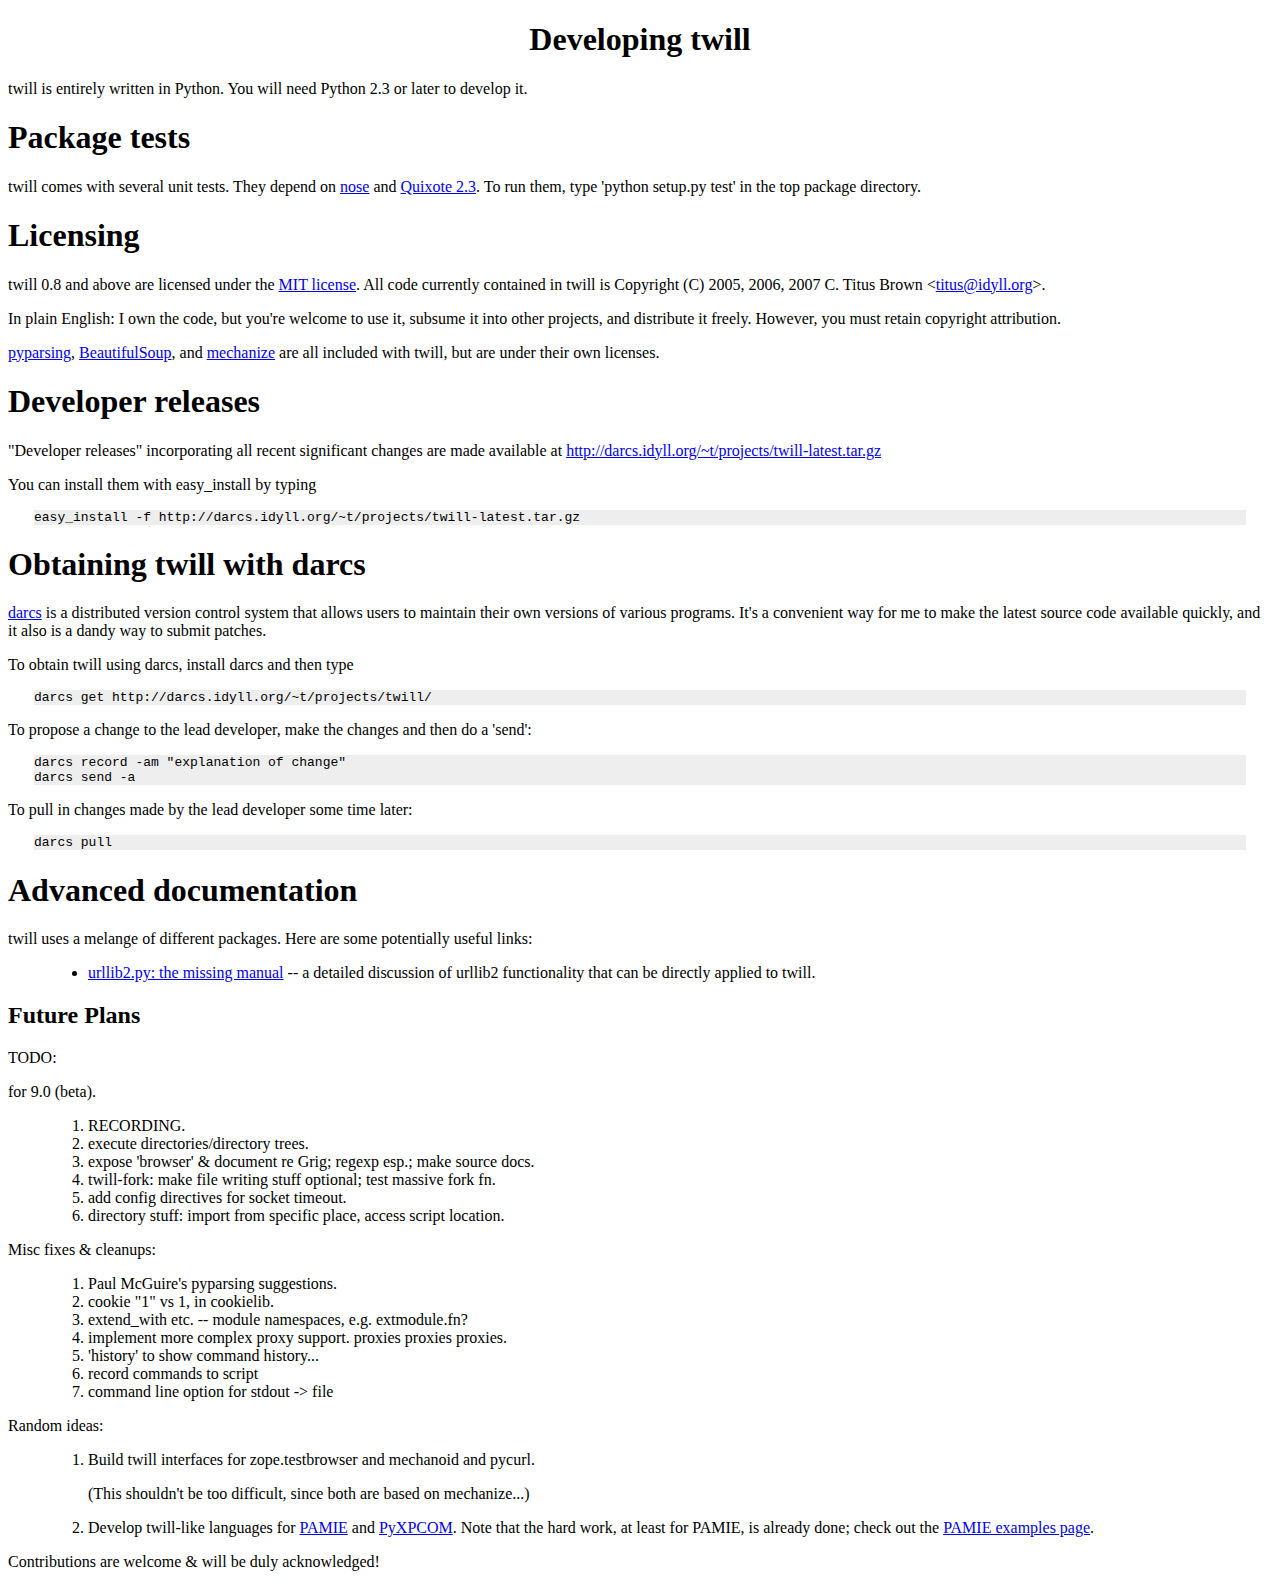
<file: doc/developer.html>
<?xml version="1.0" encoding="utf-8" ?>
<!DOCTYPE html PUBLIC "-//W3C//DTD XHTML 1.0 Transitional//EN" "http://www.w3.org/TR/xhtml1/DTD/xhtml1-transitional.dtd">
<html xmlns="http://www.w3.org/1999/xhtml" xml:lang="en" lang="en">
<head>
<meta http-equiv="Content-Type" content="text/html; charset=utf-8" />
<meta name="generator" content="Docutils 0.4: http://docutils.sourceforge.net/" />
<title>Developing twill</title>
<style type="text/css">

/*
:Author: David Goodger
:Contact: goodger@users.sourceforge.net
:Date: $Date: 2005-12-18 01:56:14 +0100 (Sun, 18 Dec 2005) $
:Revision: $Revision: 4224 $
:Copyright: This stylesheet has been placed in the public domain.

Default cascading style sheet for the HTML output of Docutils.

See http://docutils.sf.net/docs/howto/html-stylesheets.html for how to
customize this style sheet.
*/

/* used to remove borders from tables and images */
.borderless, table.borderless td, table.borderless th {
  border: 0 }

table.borderless td, table.borderless th {
  /* Override padding for "table.docutils td" with "! important".
     The right padding separates the table cells. */
  padding: 0 0.5em 0 0 ! important }

.first {
  /* Override more specific margin styles with "! important". */
  margin-top: 0 ! important }

.last, .with-subtitle {
  margin-bottom: 0 ! important }

.hidden {
  display: none }

a.toc-backref {
  text-decoration: none ;
  color: black }

blockquote.epigraph {
  margin: 2em 5em ; }

dl.docutils dd {
  margin-bottom: 0.5em }

/* Uncomment (and remove this text!) to get bold-faced definition list terms
dl.docutils dt {
  font-weight: bold }
*/

div.abstract {
  margin: 2em 5em }

div.abstract p.topic-title {
  font-weight: bold ;
  text-align: center }

div.admonition, div.attention, div.caution, div.danger, div.error,
div.hint, div.important, div.note, div.tip, div.warning {
  margin: 2em ;
  border: medium outset ;
  padding: 1em }

div.admonition p.admonition-title, div.hint p.admonition-title,
div.important p.admonition-title, div.note p.admonition-title,
div.tip p.admonition-title {
  font-weight: bold ;
  font-family: sans-serif }

div.attention p.admonition-title, div.caution p.admonition-title,
div.danger p.admonition-title, div.error p.admonition-title,
div.warning p.admonition-title {
  color: red ;
  font-weight: bold ;
  font-family: sans-serif }

/* Uncomment (and remove this text!) to get reduced vertical space in
   compound paragraphs.
div.compound .compound-first, div.compound .compound-middle {
  margin-bottom: 0.5em }

div.compound .compound-last, div.compound .compound-middle {
  margin-top: 0.5em }
*/

div.dedication {
  margin: 2em 5em ;
  text-align: center ;
  font-style: italic }

div.dedication p.topic-title {
  font-weight: bold ;
  font-style: normal }

div.figure {
  margin-left: 2em ;
  margin-right: 2em }

div.footer, div.header {
  clear: both;
  font-size: smaller }

div.line-block {
  display: block ;
  margin-top: 1em ;
  margin-bottom: 1em }

div.line-block div.line-block {
  margin-top: 0 ;
  margin-bottom: 0 ;
  margin-left: 1.5em }

div.sidebar {
  margin-left: 1em ;
  border: medium outset ;
  padding: 1em ;
  background-color: #ffffee ;
  width: 40% ;
  float: right ;
  clear: right }

div.sidebar p.rubric {
  font-family: sans-serif ;
  font-size: medium }

div.system-messages {
  margin: 5em }

div.system-messages h1 {
  color: red }

div.system-message {
  border: medium outset ;
  padding: 1em }

div.system-message p.system-message-title {
  color: red ;
  font-weight: bold }

div.topic {
  margin: 2em }

h1.section-subtitle, h2.section-subtitle, h3.section-subtitle,
h4.section-subtitle, h5.section-subtitle, h6.section-subtitle {
  margin-top: 0.4em }

h1.title {
  text-align: center }

h2.subtitle {
  text-align: center }

hr.docutils {
  width: 75% }

img.align-left {
  clear: left }

img.align-right {
  clear: right }

ol.simple, ul.simple {
  margin-bottom: 1em }

ol.arabic {
  list-style: decimal }

ol.loweralpha {
  list-style: lower-alpha }

ol.upperalpha {
  list-style: upper-alpha }

ol.lowerroman {
  list-style: lower-roman }

ol.upperroman {
  list-style: upper-roman }

p.attribution {
  text-align: right ;
  margin-left: 50% }

p.caption {
  font-style: italic }

p.credits {
  font-style: italic ;
  font-size: smaller }

p.label {
  white-space: nowrap }

p.rubric {
  font-weight: bold ;
  font-size: larger ;
  color: maroon ;
  text-align: center }

p.sidebar-title {
  font-family: sans-serif ;
  font-weight: bold ;
  font-size: larger }

p.sidebar-subtitle {
  font-family: sans-serif ;
  font-weight: bold }

p.topic-title {
  font-weight: bold }

pre.address {
  margin-bottom: 0 ;
  margin-top: 0 ;
  font-family: serif ;
  font-size: 100% }

pre.literal-block, pre.doctest-block {
  margin-left: 2em ;
  margin-right: 2em ;
  background-color: #eeeeee }

span.classifier {
  font-family: sans-serif ;
  font-style: oblique }

span.classifier-delimiter {
  font-family: sans-serif ;
  font-weight: bold }

span.interpreted {
  font-family: sans-serif }

span.option {
  white-space: nowrap }

span.pre {
  white-space: pre }

span.problematic {
  color: red }

span.section-subtitle {
  /* font-size relative to parent (h1..h6 element) */
  font-size: 80% }

table.citation {
  border-left: solid 1px gray;
  margin-left: 1px }

table.docinfo {
  margin: 2em 4em }

table.docutils {
  margin-top: 0.5em ;
  margin-bottom: 0.5em }

table.footnote {
  border-left: solid 1px black;
  margin-left: 1px }

table.docutils td, table.docutils th,
table.docinfo td, table.docinfo th {
  padding-left: 0.5em ;
  padding-right: 0.5em ;
  vertical-align: top }

table.docutils th.field-name, table.docinfo th.docinfo-name {
  font-weight: bold ;
  text-align: left ;
  white-space: nowrap ;
  padding-left: 0 }

h1 tt.docutils, h2 tt.docutils, h3 tt.docutils,
h4 tt.docutils, h5 tt.docutils, h6 tt.docutils {
  font-size: 100% }

tt.docutils {
  background-color: #eeeeee }

ul.auto-toc {
  list-style-type: none }

</style>
</head>
<body>
<div class="document" id="developing-twill">
<h1 class="title">Developing twill</h1>
<p>twill is entirely written in Python.  You will need Python 2.3 or later
to develop it.</p>
<div class="section">
<h1><a id="package-tests" name="package-tests">Package tests</a></h1>
<p>twill comes with several unit tests.  They depend on <a class="reference" href="http://somethingaboutorange.com/mrl/projects/nose/">nose</a> and
<a class="reference" href="http://www.mems-exchange.org/software/quixote/">Quixote 2.3</a>.  To run them, type 'python setup.py test'
in the top package directory.</p>
</div>
<div class="section">
<h1><a id="licensing" name="licensing">Licensing</a></h1>
<p>twill 0.8 and above are licensed under the <a class="reference" href="http://www.opensource.org/licenses/mit-license.php">MIT license</a>.  All code
currently contained in twill is Copyright (C) 2005, 2006, 2007
C. Titus Brown &lt;<a class="reference" href="mailto:titus&#64;idyll.org">titus&#64;idyll.org</a>&gt;.</p>
<p>In plain English: I own the code, but you're welcome to use it,
subsume it into other projects, and distribute it freely.  However,
you must retain copyright attribution.</p>
<p><a class="reference" href="http://pyparsing.sourceforge.net/">pyparsing</a>, <a class="reference" href="http://www.crummy.com/software/BeautifulSoup/">BeautifulSoup</a>, and <a class="reference" href="http://wwwsearch.sf.net/">mechanize</a> are all included with
twill, but are under their own licenses.</p>
</div>
<div class="section">
<h1><a id="developer-releases" name="developer-releases">Developer releases</a></h1>
<p>&quot;Developer releases&quot; incorporating all recent significant changes are
made available at <a class="reference" href="http://darcs.idyll.org/~t/projects/twill-latest.tar.gz">http://darcs.idyll.org/~t/projects/twill-latest.tar.gz</a></p>
<p>You can install them with easy_install by typing</p>
<pre class="literal-block">
easy_install -f http://darcs.idyll.org/~t/projects/twill-latest.tar.gz
</pre>
</div>
<div class="section">
<h1><a id="obtaining-twill-with-darcs" name="obtaining-twill-with-darcs">Obtaining twill with darcs</a></h1>
<p><a class="reference" href="http://abridgegame.org/darcs/">darcs</a> is a distributed version control system that allows users to
maintain their own versions of various programs.  It's a convenient
way for me to make the latest source code available quickly, and
it also is a dandy way to submit patches.</p>
<p>To obtain twill using darcs, install darcs and then type</p>
<pre class="literal-block">
darcs get http://darcs.idyll.org/~t/projects/twill/
</pre>
<p>To propose a change to the lead developer, make the changes and
then do a 'send':</p>
<pre class="literal-block">
darcs record -am &quot;explanation of change&quot;
darcs send -a
</pre>
<p>To pull in changes made by the lead developer some time later:</p>
<pre class="literal-block">
darcs pull
</pre>
</div>
<div class="section">
<h1><a id="advanced-documentation" name="advanced-documentation">Advanced documentation</a></h1>
<p>twill uses a melange of different packages.  Here are some potentially
useful links:</p>
<blockquote>
<ul class="simple">
<li><a class="reference" href="http://www.voidspace.org.uk/python/articles/urllib2.shtml">urllib2.py: the missing manual</a> -- a detailed discussion of urllib2
functionality that can be directly applied to twill.</li>
</ul>
</blockquote>
<div class="section">
<h2><a id="future-plans" name="future-plans">Future Plans</a></h2>
<p>TODO:</p>
<p>for 9.0 (beta).</p>
<blockquote>
<ol class="arabic simple">
<li>RECORDING.</li>
<li>execute directories/directory trees.</li>
<li>expose 'browser' &amp; document re Grig; regexp esp.; make source docs.</li>
<li>twill-fork: make file writing stuff optional; test massive fork fn.</li>
<li>add config directives for socket timeout.</li>
<li>directory stuff: import from specific place, access script location.</li>
</ol>
</blockquote>
<p>Misc fixes &amp; cleanups:</p>
<blockquote>
<ol class="arabic simple">
<li>Paul McGuire's pyparsing suggestions.</li>
<li>cookie &quot;1&quot; vs 1, in cookielib.</li>
<li>extend_with etc. -- module namespaces, e.g. extmodule.fn?</li>
<li>implement more complex proxy support.  proxies proxies proxies.</li>
<li>'history' to show command history...</li>
<li>record commands to script</li>
<li>command line option for stdout -&gt; file</li>
</ol>
</blockquote>
<p>Random ideas:</p>
<blockquote>
<ol class="arabic">
<li><p class="first">Build twill interfaces for zope.testbrowser and mechanoid and pycurl.</p>
<p>(This shouldn't be too difficult, since both are based on mechanize...)</p>
</li>
<li><p class="first">Develop twill-like languages for <a class="reference" href="http://pamie.sourceforge.net/">PAMIE</a> and <a class="reference" href="http://kb.mozillazine.org/PyXPCOM">PyXPCOM</a>.  Note that the
hard work, at least for PAMIE, is already done; check out the
<a class="reference" href="tutoriala.html">PAMIE examples page</a>.</p>
</li>
</ol>
</blockquote>
<p>Contributions are welcome &amp; will be duly acknowledged!</p>
</div>
</div>
</div>
</body>
</html>
</file>
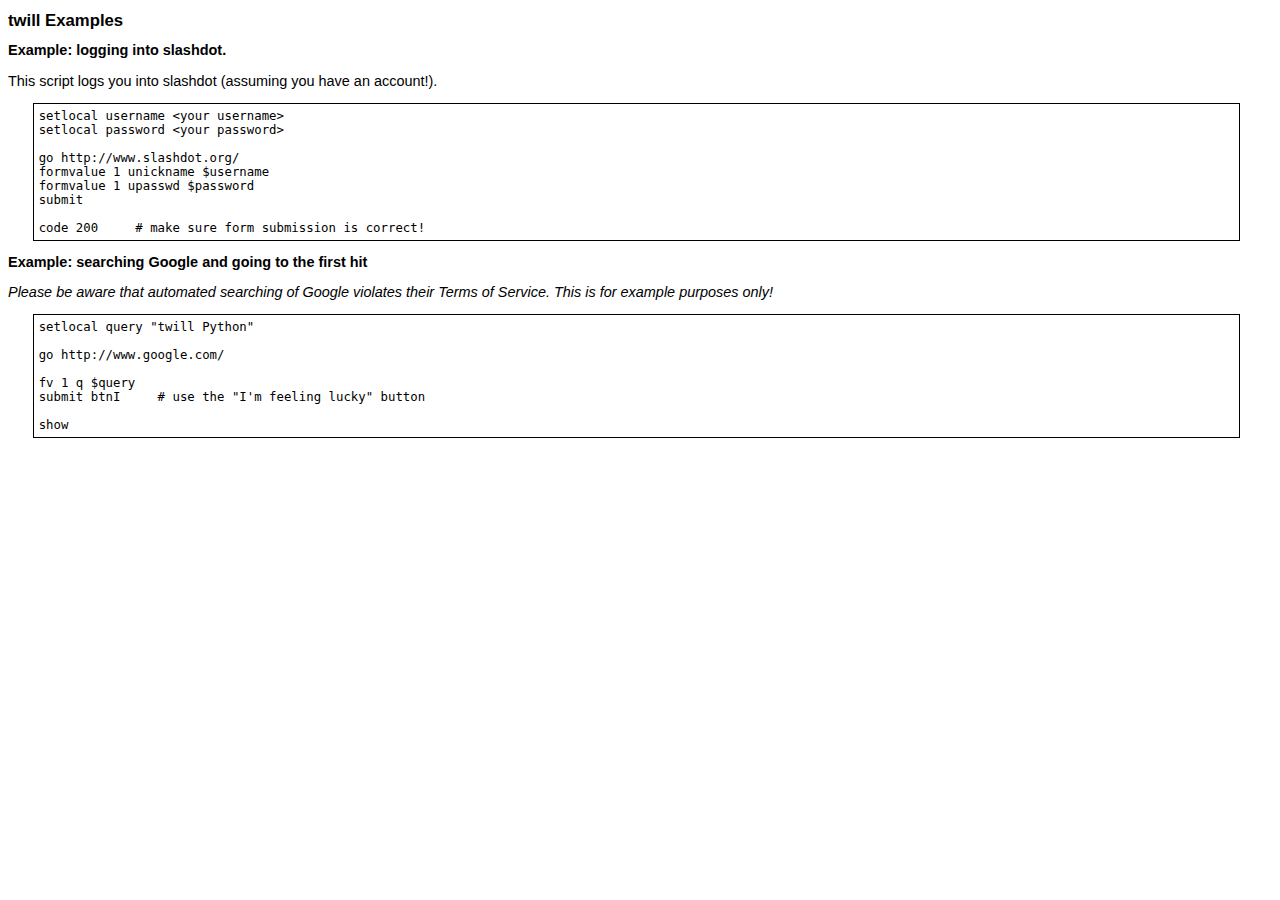
<file: doc/examples.html>
<?xml version="1.0" encoding="utf-8" ?>
<!DOCTYPE html PUBLIC "-//W3C//DTD XHTML 1.0 Transitional//EN" "http://www.w3.org/TR/xhtml1/DTD/xhtml1-transitional.dtd">
<html xmlns="http://www.w3.org/1999/xhtml" xml:lang="en" lang="en">
<head>
<meta http-equiv="Content-Type" content="text/html; charset=utf-8" />
<meta name="generator" content="Docutils 0.3.7: http://docutils.sourceforge.net/" />
<title>twill Examples</title>
<link rel="stylesheet" href="default.css" type="text/css" />
</head>
<body>
<div class="document" id="twill-examples">
<h1 class="title">twill Examples</h1>
<div class="section" id="example-logging-into-slashdot">
<h1><a name="example-logging-into-slashdot">Example: logging into slashdot.</a></h1>
<p>This script logs you into slashdot (assuming you have an account!).</p>
<pre class="literal-block">
setlocal username &lt;your username&gt;
setlocal password &lt;your password&gt;

go http://www.slashdot.org/
formvalue 1 unickname $username
formvalue 1 upasswd $password
submit

code 200     # make sure form submission is correct!
</pre>
</div>
<div class="section" id="example-searching-google-and-going-to-the-first-hit">
<h1><a name="example-searching-google-and-going-to-the-first-hit">Example: searching Google and going to the first hit</a></h1>
<p><em>Please be aware that automated searching of Google violates their
Terms of Service.  This is for example purposes only!</em></p>
<pre class="literal-block">
setlocal query &quot;twill Python&quot;

go http://www.google.com/

fv 1 q $query
submit btnI     # use the &quot;I'm feeling lucky&quot; button

show
</pre>
</div>
</div>
</body>
</html>
</file>
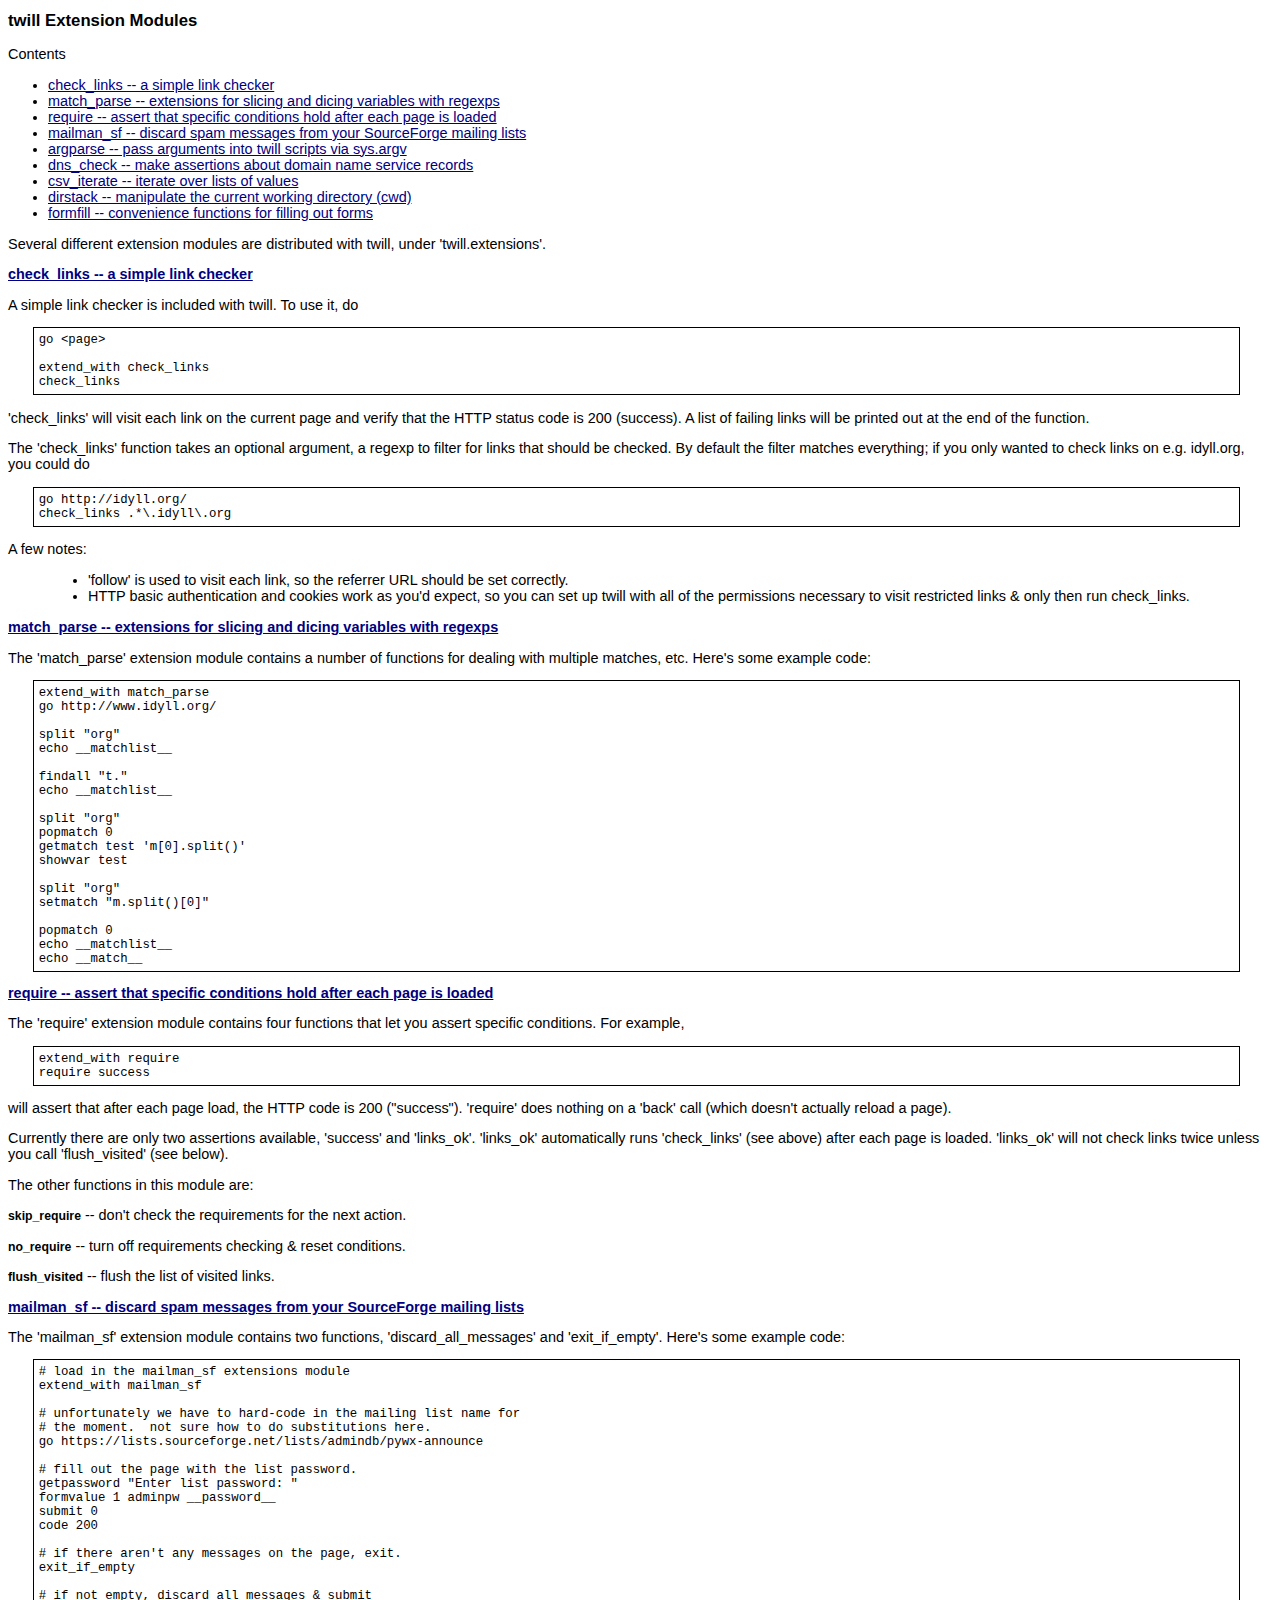
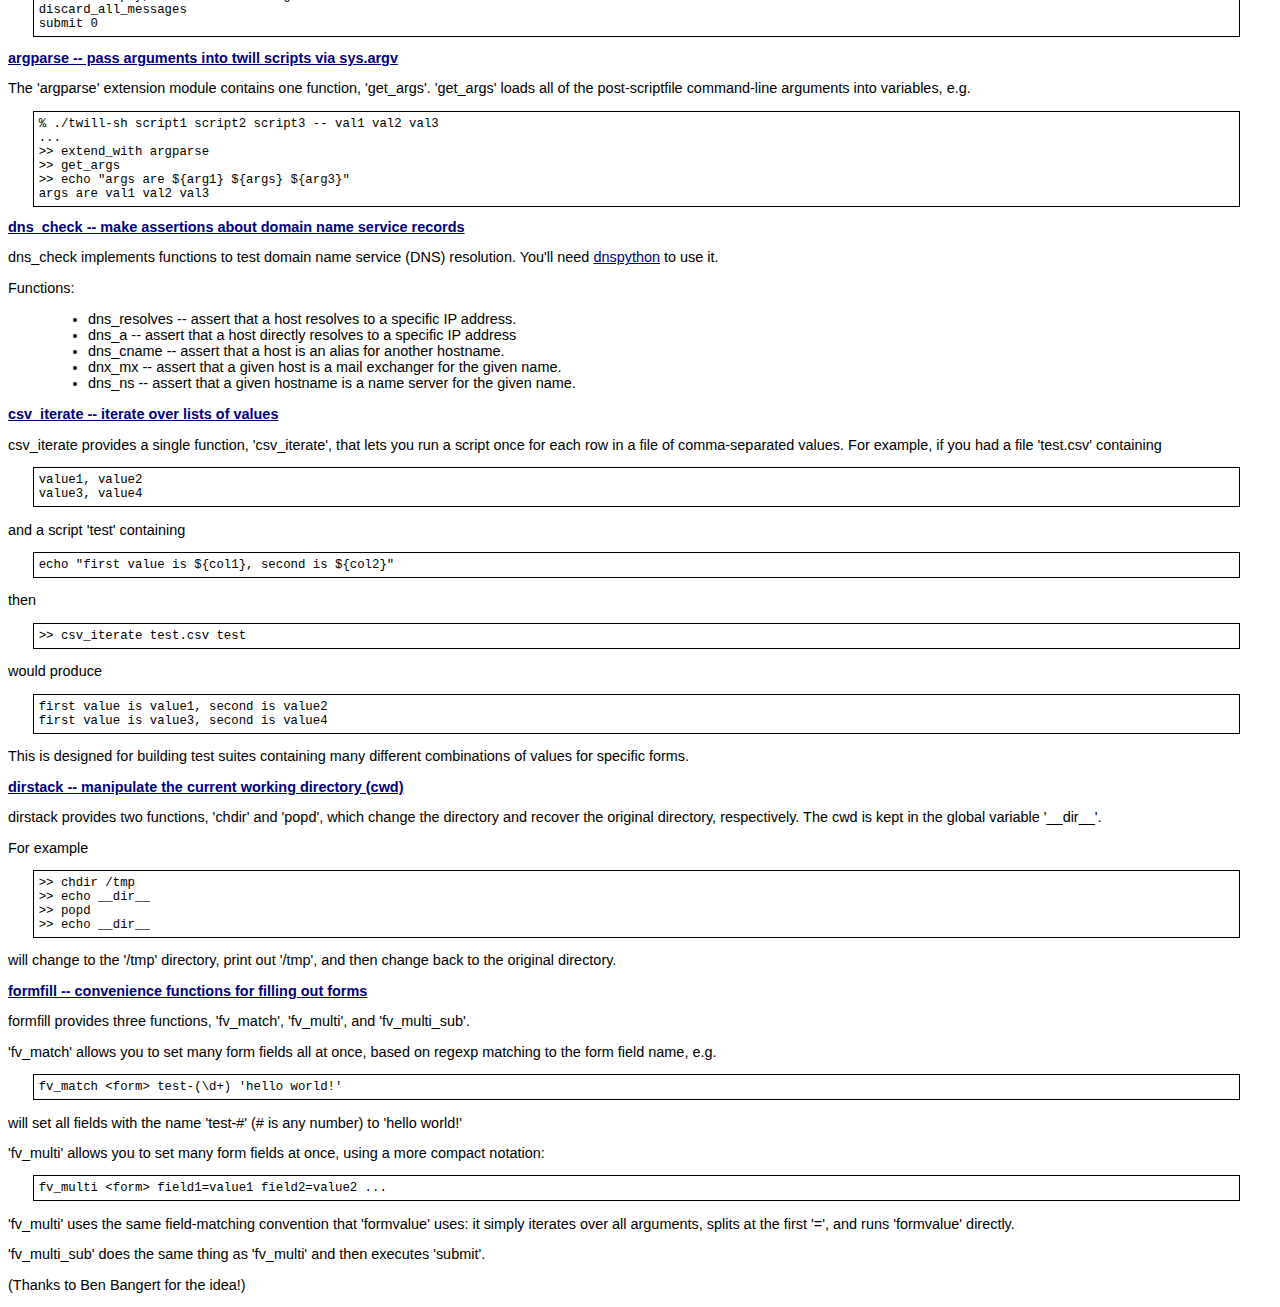
<file: doc/extensions.html>
<?xml version="1.0" encoding="utf-8" ?>
<!DOCTYPE html PUBLIC "-//W3C//DTD XHTML 1.0 Transitional//EN" "http://www.w3.org/TR/xhtml1/DTD/xhtml1-transitional.dtd">
<html xmlns="http://www.w3.org/1999/xhtml" xml:lang="en" lang="en">
<head>
<meta http-equiv="Content-Type" content="text/html; charset=utf-8" />
<meta name="generator" content="Docutils 0.3.7: http://docutils.sourceforge.net/" />
<title>twill Extension Modules</title>
<link rel="stylesheet" href="default.css" type="text/css" />
</head>
<body>
<div class="document" id="twill-extension-modules">
<h1 class="title">twill Extension Modules</h1>
<div class="contents topic" id="contents">
<p class="topic-title first"><a name="contents">Contents</a></p>
<ul class="simple">
<li><a class="reference" href="#check-links-a-simple-link-checker" id="id1" name="id1">check_links -- a simple link checker</a></li>
<li><a class="reference" href="#match-parse-extensions-for-slicing-and-dicing-variables-with-regexps" id="id2" name="id2">match_parse -- extensions for slicing and dicing variables with regexps</a></li>
<li><a class="reference" href="#require-assert-that-specific-conditions-hold-after-each-page-is-loaded" id="id3" name="id3">require -- assert that specific conditions hold after each page is loaded</a></li>
<li><a class="reference" href="#mailman-sf-discard-spam-messages-from-your-sourceforge-mailing-lists" id="id4" name="id4">mailman_sf -- discard spam messages from your SourceForge mailing lists</a></li>
<li><a class="reference" href="#argparse-pass-arguments-into-twill-scripts-via-sys-argv" id="id5" name="id5">argparse -- pass arguments into twill scripts via sys.argv</a></li>
<li><a class="reference" href="#dns-check-make-assertions-about-domain-name-service-records" id="id6" name="id6">dns_check -- make assertions about domain name service records</a></li>
<li><a class="reference" href="#csv-iterate-iterate-over-lists-of-values" id="id7" name="id7">csv_iterate -- iterate over lists of values</a></li>
<li><a class="reference" href="#dirstack-manipulate-the-current-working-directory-cwd" id="id8" name="id8">dirstack -- manipulate the current working directory (cwd)</a></li>
<li><a class="reference" href="#formfill-convenience-functions-for-filling-out-forms" id="id9" name="id9">formfill -- convenience functions for filling out forms</a></li>
</ul>
</div>
<p>Several different extension modules are distributed with twill, under
'twill.extensions'.</p>
<div class="section" id="check-links-a-simple-link-checker">
<h1><a class="toc-backref" href="#id1" name="check-links-a-simple-link-checker">check_links -- a simple link checker</a></h1>
<p>A simple link checker is included with twill.  To use it, do</p>
<pre class="literal-block">
go &lt;page&gt;

extend_with check_links
check_links
</pre>
<p>'check_links' will visit each link on the current page and verify that
the HTTP status code is 200 (success).  A list of failing links will be
printed out at the end of the function.</p>
<p>The 'check_links' function takes an optional argument, a regexp to filter
for links that should be checked.  By default the filter matches everything;
if you only wanted to check links on e.g. idyll.org, you could do</p>
<pre class="literal-block">
go http://idyll.org/
check_links .*\.idyll\.org
</pre>
<p>A few notes:</p>
<blockquote>
<ul class="simple">
<li>'follow' is used to visit each link, so the referrer URL should
be set correctly.</li>
<li>HTTP basic authentication and cookies work as you'd expect, so you
can set up twill with all of the permissions necessary to visit restricted
links &amp; only then run check_links.</li>
</ul>
</blockquote>
</div>
<div class="section" id="match-parse-extensions-for-slicing-and-dicing-variables-with-regexps">
<h1><a class="toc-backref" href="#id2" name="match-parse-extensions-for-slicing-and-dicing-variables-with-regexps">match_parse -- extensions for slicing and dicing variables with regexps</a></h1>
<p>The 'match_parse' extension module contains a number of functions for
dealing with multiple matches, etc.  Here's some example code:</p>
<pre class="literal-block">
extend_with match_parse
go http://www.idyll.org/

split &quot;org&quot;
echo __matchlist__

findall &quot;t.&quot;
echo __matchlist__

split &quot;org&quot;
popmatch 0
getmatch test 'm[0].split()'
showvar test

split &quot;org&quot;
setmatch &quot;m.split()[0]&quot;

popmatch 0
echo __matchlist__
echo __match__
</pre>
</div>
<div class="section" id="require-assert-that-specific-conditions-hold-after-each-page-is-loaded">
<h1><a class="toc-backref" href="#id3" name="require-assert-that-specific-conditions-hold-after-each-page-is-loaded">require -- assert that specific conditions hold after each page is loaded</a></h1>
<p>The 'require' extension module contains four functions that let you
assert specific conditions.  For example,</p>
<pre class="literal-block">
extend_with require
require success
</pre>
<p>will assert that after each page load, the HTTP code is 200 (&quot;success&quot;).
'require' does nothing on a 'back' call (which doesn't actually reload
a page).</p>
<p>Currently there are only two assertions available, 'success' and
'links_ok'.  'links_ok' automatically runs 'check_links' (see above) after
each page is loaded.  'links_ok' will not check links twice unless
you call 'flush_visited' (see below).</p>
<p>The other functions in this module are:</p>
<p><strong>skip_require</strong> -- don't check the requirements for the next action.</p>
<p><strong>no_require</strong> -- turn off requirements checking &amp; reset conditions.</p>
<p><strong>flush_visited</strong> -- flush the list of visited links.</p>
</div>
<div class="section" id="mailman-sf-discard-spam-messages-from-your-sourceforge-mailing-lists">
<h1><a class="toc-backref" href="#id4" name="mailman-sf-discard-spam-messages-from-your-sourceforge-mailing-lists">mailman_sf -- discard spam messages from your SourceForge mailing lists</a></h1>
<p>The 'mailman_sf' extension module contains two functions, 'discard_all_messages'
and 'exit_if_empty'.  Here's some example code:</p>
<pre class="literal-block">
# load in the mailman_sf extensions module
extend_with mailman_sf

# unfortunately we have to hard-code in the mailing list name for
# the moment.  not sure how to do substitutions here.
go https://lists.sourceforge.net/lists/admindb/pywx-announce

# fill out the page with the list password.
getpassword &quot;Enter list password: &quot;
formvalue 1 adminpw __password__
submit 0
code 200

# if there aren't any messages on the page, exit.
exit_if_empty

# if not empty, discard all messages &amp; submit
discard_all_messages
submit 0
</pre>
</div>
<div class="section" id="argparse-pass-arguments-into-twill-scripts-via-sys-argv">
<h1><a class="toc-backref" href="#id5" name="argparse-pass-arguments-into-twill-scripts-via-sys-argv">argparse -- pass arguments into twill scripts via sys.argv</a></h1>
<p>The 'argparse' extension module contains one function, 'get_args'.  'get_args'
loads all of the post-scriptfile command-line arguments into variables, e.g.</p>
<pre class="literal-block">
% ./twill-sh script1 script2 script3 -- val1 val2 val3
...
&gt;&gt; extend_with argparse
&gt;&gt; get_args
&gt;&gt; echo &quot;args are ${arg1} ${args} ${arg3}&quot;
args are val1 val2 val3
</pre>
</div>
<div class="section" id="dns-check-make-assertions-about-domain-name-service-records">
<h1><a class="toc-backref" href="#id6" name="dns-check-make-assertions-about-domain-name-service-records">dns_check -- make assertions about domain name service records</a></h1>
<p>dns_check implements functions to test domain name service (DNS) resolution.
You'll need <a class="reference" href="http://www.dnspython.org/">dnspython</a> to use it.</p>
<p>Functions:</p>
<blockquote>
<ul class="simple">
<li>dns_resolves -- assert that a host resolves to a specific IP address.</li>
<li>dns_a -- assert that a host directly resolves to a specific IP address</li>
<li>dns_cname -- assert that a host is an alias for another hostname.</li>
<li>dnx_mx -- assert that a given host is a mail exchanger for the given name.</li>
<li>dns_ns -- assert that a given hostname is a name server for the given name.</li>
</ul>
</blockquote>
</div>
<div class="section" id="csv-iterate-iterate-over-lists-of-values">
<h1><a class="toc-backref" href="#id7" name="csv-iterate-iterate-over-lists-of-values">csv_iterate -- iterate over lists of values</a></h1>
<p>csv_iterate provides a single function, 'csv_iterate', that lets you
run a script once for each row in a file of comma-separated values.
For example, if you had a file 'test.csv' containing</p>
<pre class="literal-block">
value1, value2
value3, value4
</pre>
<p>and a script 'test' containing</p>
<pre class="literal-block">
echo &quot;first value is ${col1}, second is ${col2}&quot;
</pre>
<p>then</p>
<pre class="literal-block">
&gt;&gt; csv_iterate test.csv test
</pre>
<p>would produce</p>
<pre class="literal-block">
first value is value1, second is value2
first value is value3, second is value4
</pre>
<p>This is designed for building test suites containing many different
combinations of values for specific forms.</p>
</div>
<div class="section" id="dirstack-manipulate-the-current-working-directory-cwd">
<h1><a class="toc-backref" href="#id8" name="dirstack-manipulate-the-current-working-directory-cwd">dirstack -- manipulate the current working directory (cwd)</a></h1>
<p>dirstack provides two functions, 'chdir' and 'popd', which change the
directory and recover the original directory, respectively.  The cwd
is kept in the global variable '__dir__'.</p>
<p>For example</p>
<pre class="literal-block">
&gt;&gt; chdir /tmp
&gt;&gt; echo __dir__
&gt;&gt; popd
&gt;&gt; echo __dir__
</pre>
<p>will change to the '/tmp' directory, print out '/tmp', and then change
back to the original directory.</p>
</div>
<div class="section" id="formfill-convenience-functions-for-filling-out-forms">
<h1><a class="toc-backref" href="#id9" name="formfill-convenience-functions-for-filling-out-forms">formfill -- convenience functions for filling out forms</a></h1>
<p>formfill provides three functions, 'fv_match', 'fv_multi', and
'fv_multi_sub'.</p>
<p>'fv_match' allows you to set many form fields all at once, based
on regexp matching to the form field name, e.g.</p>
<pre class="literal-block">
fv_match &lt;form&gt; test-(\d+) 'hello world!'
</pre>
<p>will set all fields with the name 'test-#' (# is any number) to 'hello world!'</p>
<p>'fv_multi' allows you to set many form fields at once, using a
more compact notation:</p>
<pre class="literal-block">
fv_multi &lt;form&gt; field1=value1 field2=value2 ...
</pre>
<p>'fv_multi' uses the same field-matching convention that 'formvalue' uses:
it simply iterates over all arguments, splits at the first '=', and
runs 'formvalue' directly.</p>
<p>'fv_multi_sub' does the same thing as 'fv_multi' and then executes
'submit'.</p>
<p>(Thanks to Ben Bangert for the idea!)</p>
</div>
</div>
</body>
</html>
</file>
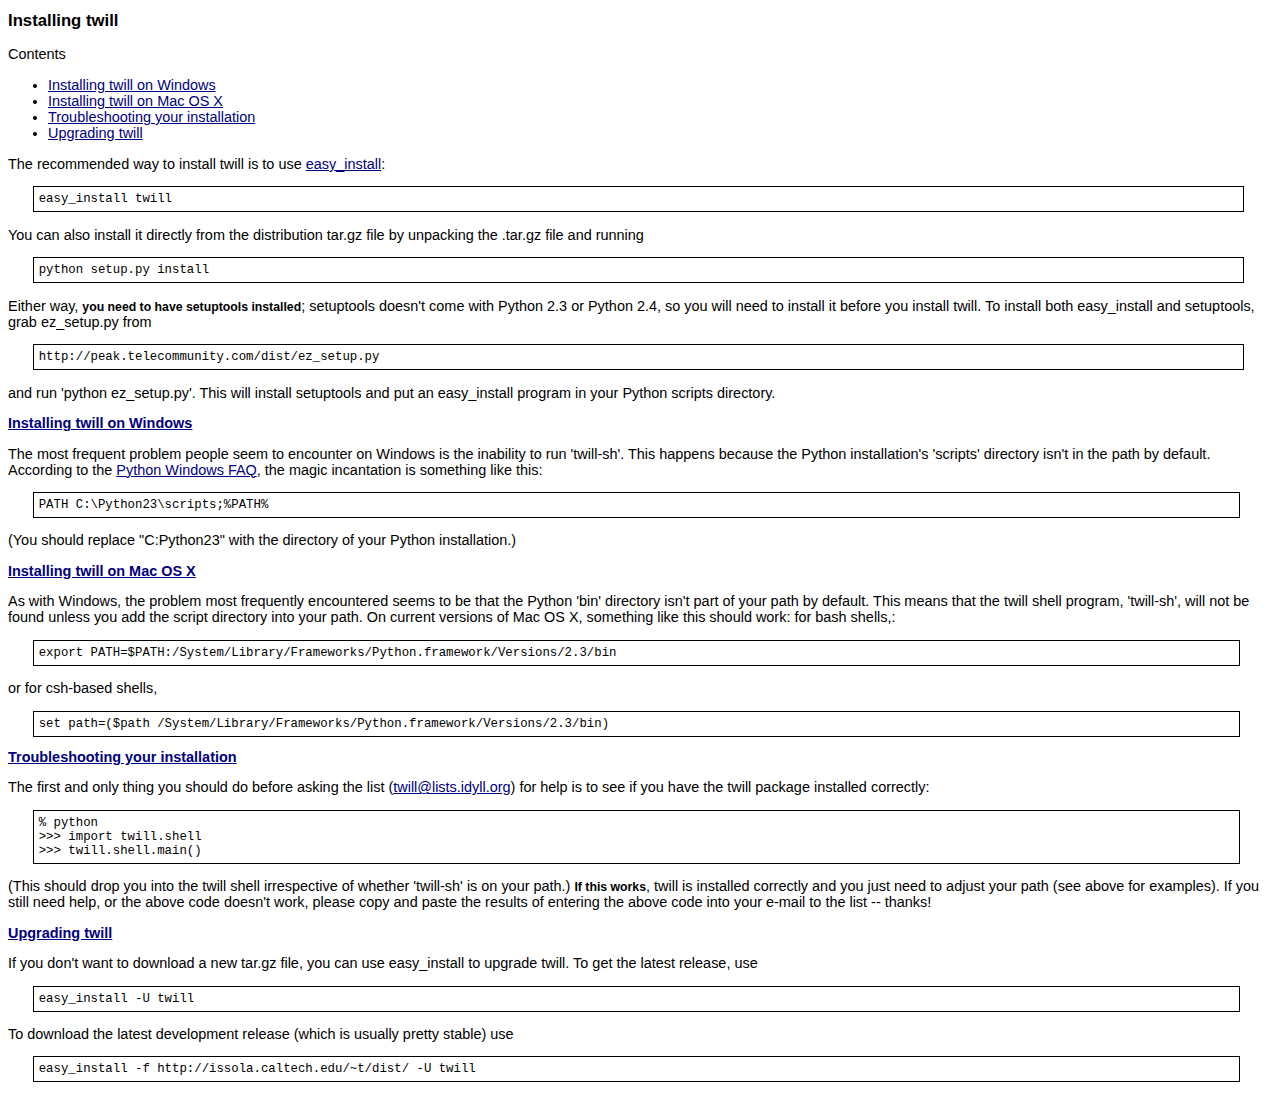
<file: doc/install.html>
<?xml version="1.0" encoding="utf-8" ?>
<!DOCTYPE html PUBLIC "-//W3C//DTD XHTML 1.0 Transitional//EN" "http://www.w3.org/TR/xhtml1/DTD/xhtml1-transitional.dtd">
<html xmlns="http://www.w3.org/1999/xhtml" xml:lang="en" lang="en">
<head>
<meta http-equiv="Content-Type" content="text/html; charset=utf-8" />
<meta name="generator" content="Docutils 0.3.7: http://docutils.sourceforge.net/" />
<title>Installing twill</title>
<link rel="stylesheet" href="default.css" type="text/css" />
</head>
<body>
<div class="document" id="installing-twill">
<h1 class="title">Installing twill</h1>
<div class="contents topic" id="contents">
<p class="topic-title first"><a name="contents">Contents</a></p>
<ul class="simple">
<li><a class="reference" href="#installing-twill-on-windows" id="id1" name="id1">Installing twill on Windows</a></li>
<li><a class="reference" href="#installing-twill-on-mac-os-x" id="id2" name="id2">Installing twill on Mac OS X</a></li>
<li><a class="reference" href="#troubleshooting-your-installation" id="id3" name="id3">Troubleshooting your installation</a></li>
<li><a class="reference" href="#upgrading-twill" id="id4" name="id4">Upgrading twill</a></li>
</ul>
</div>
<p>The recommended way to install twill is to use <a class="reference" href="http://peak.telecommunity.com/DevCenter/EasyInstall">easy_install</a>:</p>
<pre class="literal-block">
easy_install twill
</pre>
<p>You can also install it directly from the distribution tar.gz file
by unpacking the .tar.gz file and running</p>
<pre class="literal-block">
python setup.py install
</pre>
<p>Either way, <strong>you need to have setuptools installed</strong>; setuptools
doesn't come with Python 2.3 or Python 2.4, so you will need to
install it before you install twill.  To install both easy_install and
setuptools, grab ez_setup.py from</p>
<pre class="literal-block">
http://peak.telecommunity.com/dist/ez_setup.py
</pre>
<p>and run 'python ez_setup.py'.  This will install setuptools and put
an easy_install program in your Python scripts directory.</p>
<div class="section" id="installing-twill-on-windows">
<h1><a class="toc-backref" href="#id1" name="installing-twill-on-windows">Installing twill on Windows</a></h1>
<p>The most frequent problem people seem to encounter on Windows is the
inability to run 'twill-sh'.  This happens because the Python
installation's 'scripts' directory isn't in the path by default.
According to the <a class="reference" href="http://www.python.org/doc/faq/windows.html">Python Windows FAQ</a>, the magic incantation is
something like this:</p>
<pre class="literal-block">
PATH C:\Python23\scripts;%PATH%
</pre>
<p>(You should replace &quot;C:Python23&quot; with the directory of your Python
installation.)</p>
</div>
<div class="section" id="installing-twill-on-mac-os-x">
<h1><a class="toc-backref" href="#id2" name="installing-twill-on-mac-os-x">Installing twill on Mac OS X</a></h1>
<p>As with Windows, the problem most frequently encountered seems to be
that the Python 'bin' directory isn't part of your path by default.
This means that the twill shell program, 'twill-sh', will not be found
unless you add the script directory into your path.  On current
versions of Mac OS X, something like this should work: for bash
shells,:</p>
<pre class="literal-block">
export PATH=$PATH:/System/Library/Frameworks/Python.framework/Versions/2.3/bin
</pre>
<p>or for csh-based shells,</p>
<pre class="literal-block">
set path=($path /System/Library/Frameworks/Python.framework/Versions/2.3/bin)
</pre>
</div>
<div class="section" id="troubleshooting-your-installation">
<h1><a class="toc-backref" href="#id3" name="troubleshooting-your-installation">Troubleshooting your installation</a></h1>
<p>The first and only thing you should do before asking the list (<a class="reference" href="mailto:twill&#64;lists.idyll.org">twill&#64;lists.idyll.org</a>) for help is to see if you have the twill package installed correctly:</p>
<pre class="literal-block">
% python
&gt;&gt;&gt; import twill.shell
&gt;&gt;&gt; twill.shell.main()
</pre>
<p>(This should drop you into the twill shell irrespective of whether 'twill-sh'
is on your path.)  <strong>If this works</strong>, twill is installed correctly and you
just need to adjust your path (see above for examples).  If you still
need help, or the above code doesn't work, please copy and paste the results
of entering the above code into your e-mail to the list -- thanks!</p>
</div>
<div class="section" id="upgrading-twill">
<h1><a class="toc-backref" href="#id4" name="upgrading-twill">Upgrading twill</a></h1>
<p>If you don't want to download a new tar.gz file, you can use
easy_install to upgrade twill.  To get the latest release, use</p>
<pre class="literal-block">
easy_install -U twill
</pre>
<p>To download the latest development release (which is usually pretty
stable) use</p>
<pre class="literal-block">
easy_install -f http://issola.caltech.edu/~t/dist/ -U twill
</pre>
</div>
</div>
</body>
</html>
</file>
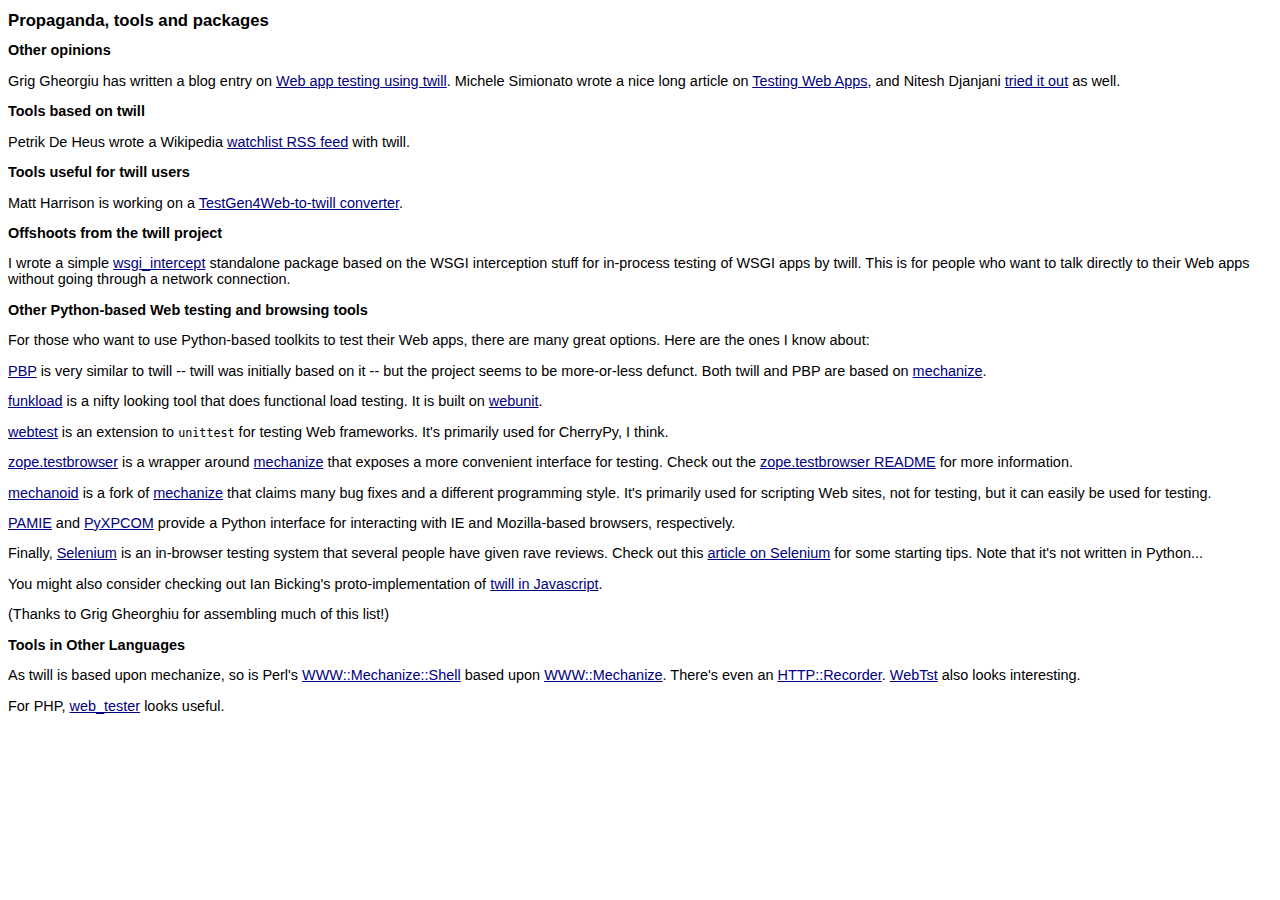
<file: doc/other.html>
<?xml version="1.0" encoding="utf-8" ?>
<!DOCTYPE html PUBLIC "-//W3C//DTD XHTML 1.0 Transitional//EN" "http://www.w3.org/TR/xhtml1/DTD/xhtml1-transitional.dtd">
<html xmlns="http://www.w3.org/1999/xhtml" xml:lang="en" lang="en">
<head>
<meta http-equiv="Content-Type" content="text/html; charset=utf-8" />
<meta name="generator" content="Docutils 0.3.7: http://docutils.sourceforge.net/" />
<title>Propaganda, tools and packages</title>
<link rel="stylesheet" href="default.css" type="text/css" />
</head>
<body>
<div class="document" id="propaganda-tools-and-packages">
<h1 class="title">Propaganda, tools and packages</h1>
<div class="section" id="other-opinions">
<h1><a name="other-opinions">Other opinions</a></h1>
<p>Grig Gheorgiu has written a blog entry on <a class="reference" href="http://agiletesting.blogspot.com/2005/09/web-app-testing-with-python-part-3.html">Web app testing using twill</a>.
Michele Simionato wrote a nice long article on <a class="reference" href="http://www.onlamp.com/pub/a/python/2005/11/03/twill.html">Testing Web Apps</a>, and
Nitesh Djanjani <a class="reference" href="http://www.oreillynet.com/pub/wlg/8201">tried it out</a> as well.</p>
</div>
<div class="section" id="tools-based-on-twill">
<h1><a name="tools-based-on-twill">Tools based on twill</a></h1>
<p>Petrik De Heus wrote a Wikipedia <a class="reference" href="http://www.deheus.net/petrik/blog/post/68/">watchlist RSS feed</a> with twill.</p>
</div>
<div class="section" id="tools-useful-for-twill-users">
<h1><a name="tools-useful-for-twill-users">Tools useful for twill users</a></h1>
<p>Matt Harrison is working on a <a class="reference" href="http://panela.blog-city.com/generate_twill_scripts_and_mechanize_unittests_from_testgen4.htm">TestGen4Web-to-twill converter</a>.</p>
</div>
<div class="section" id="offshoots-from-the-twill-project">
<h1><a name="offshoots-from-the-twill-project">Offshoots from the twill project</a></h1>
<p>I wrote a simple <a class="reference" href="http://darcs.idyll.org/~t/projects/wsgi_intercept/README.html">wsgi_intercept</a> standalone package based on the WSGI
interception stuff for in-process testing of WSGI apps by twill.  This
is for people who want to talk directly to their Web
apps without going through a network connection.</p>
</div>
<div class="section" id="other-python-based-web-testing-and-browsing-tools">
<h1><a name="other-python-based-web-testing-and-browsing-tools">Other Python-based Web testing and browsing tools</a></h1>
<p>For those who want to use Python-based toolkits to test their Web
apps, there are many great options.  Here are the ones I know
about:</p>
<p><a class="reference" href="http://pbp.berlios.de/">PBP</a> is very similar to twill -- twill was initially based on it -- but the
project seems to be more-or-less defunct.
Both twill and PBP are based on <a class="reference" href="http://wwwsearch.sf.net/">mechanize</a>.</p>
<p><a class="reference" href="http://funkload.nuxeo.org/">funkload</a> is a nifty looking tool that does functional load testing.
It is built on <a class="reference" href="http://mechanicalcat.net/tech/webunit/">webunit</a>.</p>
<p><a class="reference" href="http://www.cherrypy.org/file/trunk/cherrypy/test/webtest.py">webtest</a> is an extension to <tt class="docutils literal"><span class="pre">unittest</span></tt> for testing Web frameworks.
It's primarily used for CherryPy, I think.</p>
<p><a class="reference" href="http://cheeseshop.python.org/pypi?:action=display&amp;name=zope.testbrowser">zope.testbrowser</a> is a wrapper around <a class="reference" href="http://wwwsearch.sf.net/">mechanize</a> that exposes a more
convenient interface for testing.  Check out the <a class="reference" href="http://svn.zope.org/*checkout*/Zope3/trunk/src/zope/testbrowser/README.txt">zope.testbrowser README</a>
for more information.</p>
<p><a class="reference" href="http://python.org/pypi/mechanoid">mechanoid</a> is a fork of <a class="reference" href="http://wwwsearch.sf.net/">mechanize</a> that claims many bug fixes and a
different programming style.  It's primarily used for scripting Web
sites, not for testing, but it can easily be used for testing.</p>
<p><a class="reference" href="http://pamie.sourceforge.net/">PAMIE</a> and <a class="reference" href="http://kb.mozillazine.org/PyXPCOM">PyXPCOM</a> provide a Python interface for interacting with IE
and Mozilla-based browsers, respectively.</p>
<p>Finally, <a class="reference" href="http://confluence.public.thoughtworks.org/display/SEL/Home">Selenium</a> is an in-browser testing system that several people
have given rave reviews.  Check out this <a class="reference" href="http://agiletesting.blogspot.com/2005/10/article-on-selenium-in-october-issue.html">article on Selenium</a> for
some starting tips.  Note that it's not written in Python...</p>
<p>You might also consider checking out Ian Bicking's proto-implementation
of <a class="reference" href="http://blog.ianbicking.org/twill-in-javascript.html">twill in Javascript</a>.</p>
<p>(Thanks to Grig Gheorghiu for assembling much of this list!)</p>
</div>
<div class="section" id="tools-in-other-languages">
<h1><a name="tools-in-other-languages">Tools in Other Languages</a></h1>
<p>As twill is based upon mechanize, so is Perl's <a class="reference" href="http://search.cpan.org/perldoc?WWW::Mechanize::Shell">WWW::Mechanize::Shell</a>
based upon <a class="reference" href="http://search.cpan.org/perldoc?WWW::Mechanize::Shell">WWW::Mechanize</a>.  There's even an <a class="reference" href="http://www.perl.com/pub/a/2004/06/04/recorder.html">HTTP::Recorder</a>.
<a class="reference" href="http://webtst.sourceforge.net/documentation.html">WebTst</a> also looks interesting.</p>
<p>For PHP, <a class="reference" href="http://www.lastcraft.com/web_tester_documentation.php">web_tester</a> looks useful.</p>
</div>
</div>
</body>
</html>
</file>
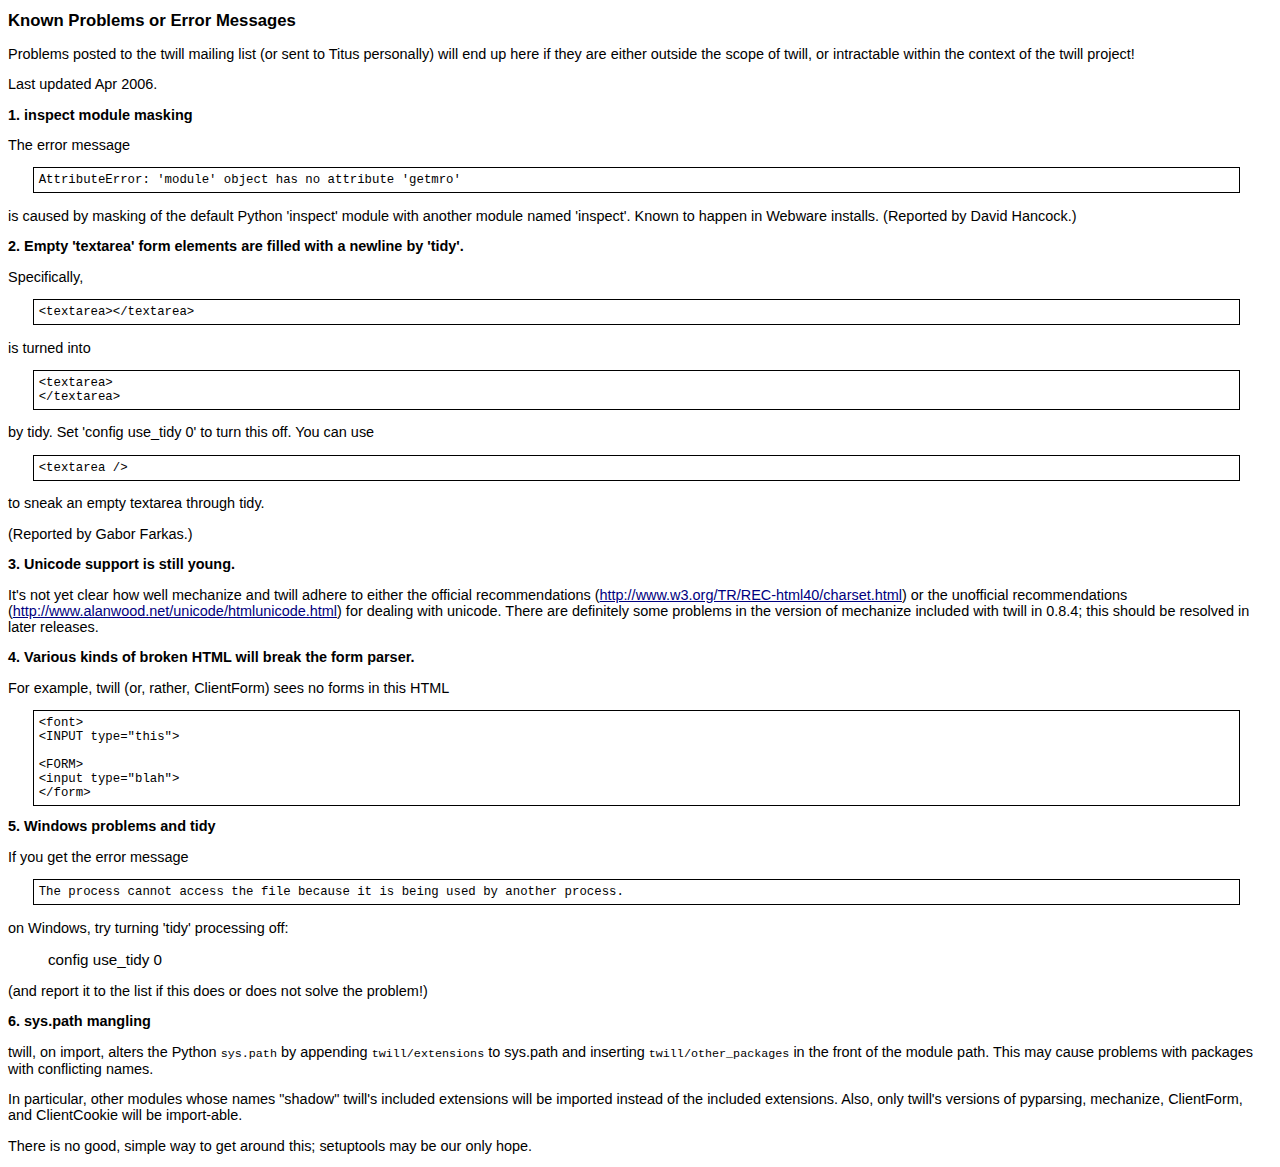
<file: doc/problems.html>
<?xml version="1.0" encoding="utf-8" ?>
<!DOCTYPE html PUBLIC "-//W3C//DTD XHTML 1.0 Transitional//EN" "http://www.w3.org/TR/xhtml1/DTD/xhtml1-transitional.dtd">
<html xmlns="http://www.w3.org/1999/xhtml" xml:lang="en" lang="en">
<head>
<meta http-equiv="Content-Type" content="text/html; charset=utf-8" />
<meta name="generator" content="Docutils 0.3.7: http://docutils.sourceforge.net/" />
<title>Known Problems or Error Messages</title>
<link rel="stylesheet" href="default.css" type="text/css" />
</head>
<body>
<div class="document" id="known-problems-or-error-messages">
<h1 class="title">Known Problems or Error Messages</h1>
<p>Problems posted to the twill mailing list (or sent to Titus personally)
will end up here if they are either outside the scope of twill, or
intractable within the context of the twill project!</p>
<p>Last updated Apr 2006.</p>
<div class="section" id="inspect-module-masking">
<h1><a name="inspect-module-masking">1. inspect module masking</a></h1>
<p>The error message</p>
<pre class="literal-block">
AttributeError: 'module' object has no attribute 'getmro'
</pre>
<p>is caused by masking of the default Python 'inspect' module with another
module named 'inspect'.  Known to happen in Webware installs.
(Reported by David Hancock.)</p>
</div>
<div class="section" id="empty-textarea-form-elements-are-filled-with-a-newline-by-tidy">
<h1><a name="empty-textarea-form-elements-are-filled-with-a-newline-by-tidy">2. Empty 'textarea' form elements are filled with a newline by 'tidy'.</a></h1>
<p>Specifically,</p>
<pre class="literal-block">
&lt;textarea&gt;&lt;/textarea&gt;
</pre>
<p>is turned into</p>
<pre class="literal-block">
&lt;textarea&gt;
&lt;/textarea&gt;
</pre>
<p>by tidy.  Set 'config use_tidy 0' to turn this off.  You can use</p>
<pre class="literal-block">
&lt;textarea /&gt;
</pre>
<p>to sneak an empty textarea through tidy.</p>
<p>(Reported by Gabor Farkas.)</p>
</div>
<div class="section" id="unicode-support-is-still-young">
<h1><a name="unicode-support-is-still-young">3. Unicode support is still young.</a></h1>
<p>It's not yet clear how well mechanize and twill adhere to either the
official recommendations
(<a class="reference" href="http://www.w3.org/TR/REC-html40/charset.html">http://www.w3.org/TR/REC-html40/charset.html</a>) or the unofficial
recommendations (<a class="reference" href="http://www.alanwood.net/unicode/htmlunicode.html">http://www.alanwood.net/unicode/htmlunicode.html</a>) for
dealing with unicode.  There are definitely some problems in the version
of mechanize included with twill in 0.8.4; this should be resolved in
later releases.</p>
</div>
<div class="section" id="various-kinds-of-broken-html-will-break-the-form-parser">
<h1><a name="various-kinds-of-broken-html-will-break-the-form-parser">4. Various kinds of broken HTML will break the form parser.</a></h1>
<p>For example, twill (or, rather, ClientForm) sees no forms in this HTML</p>
<pre class="literal-block">
&lt;font&gt;
&lt;INPUT type=&quot;this&quot;&gt;

&lt;FORM&gt;
&lt;input type=&quot;blah&quot;&gt;
&lt;/form&gt;
</pre>
</div>
<div class="section" id="windows-problems-and-tidy">
<h1><a name="windows-problems-and-tidy">5. Windows problems and tidy</a></h1>
<p>If you get the error message</p>
<pre class="literal-block">
The process cannot access the file because it is being used by another process.
</pre>
<p>on Windows, try turning 'tidy' processing off:</p>
<blockquote>
config use_tidy 0</blockquote>
<p>(and report it to the list if this does or does not solve the problem!)</p>
</div>
<div class="section" id="sys-path-mangling">
<h1><a name="sys-path-mangling">6. sys.path mangling</a></h1>
<p>twill, on import, alters the Python <tt class="docutils literal"><span class="pre">sys.path</span></tt> by appending
<tt class="docutils literal"><span class="pre">twill/extensions</span></tt> to sys.path and inserting
<tt class="docutils literal"><span class="pre">twill/other_packages</span></tt> in the front of the module path.  This may
cause problems with packages with conflicting names.</p>
<p>In particular, other modules whose names &quot;shadow&quot; twill's included
extensions will be imported instead of the included extensions.  Also,
only twill's versions of pyparsing, mechanize, ClientForm, and
ClientCookie will be import-able.</p>
<p>There is no good, simple way to get around this; setuptools may be our
only hope.</p>
</div>
</div>
</body>
</html>
</file>
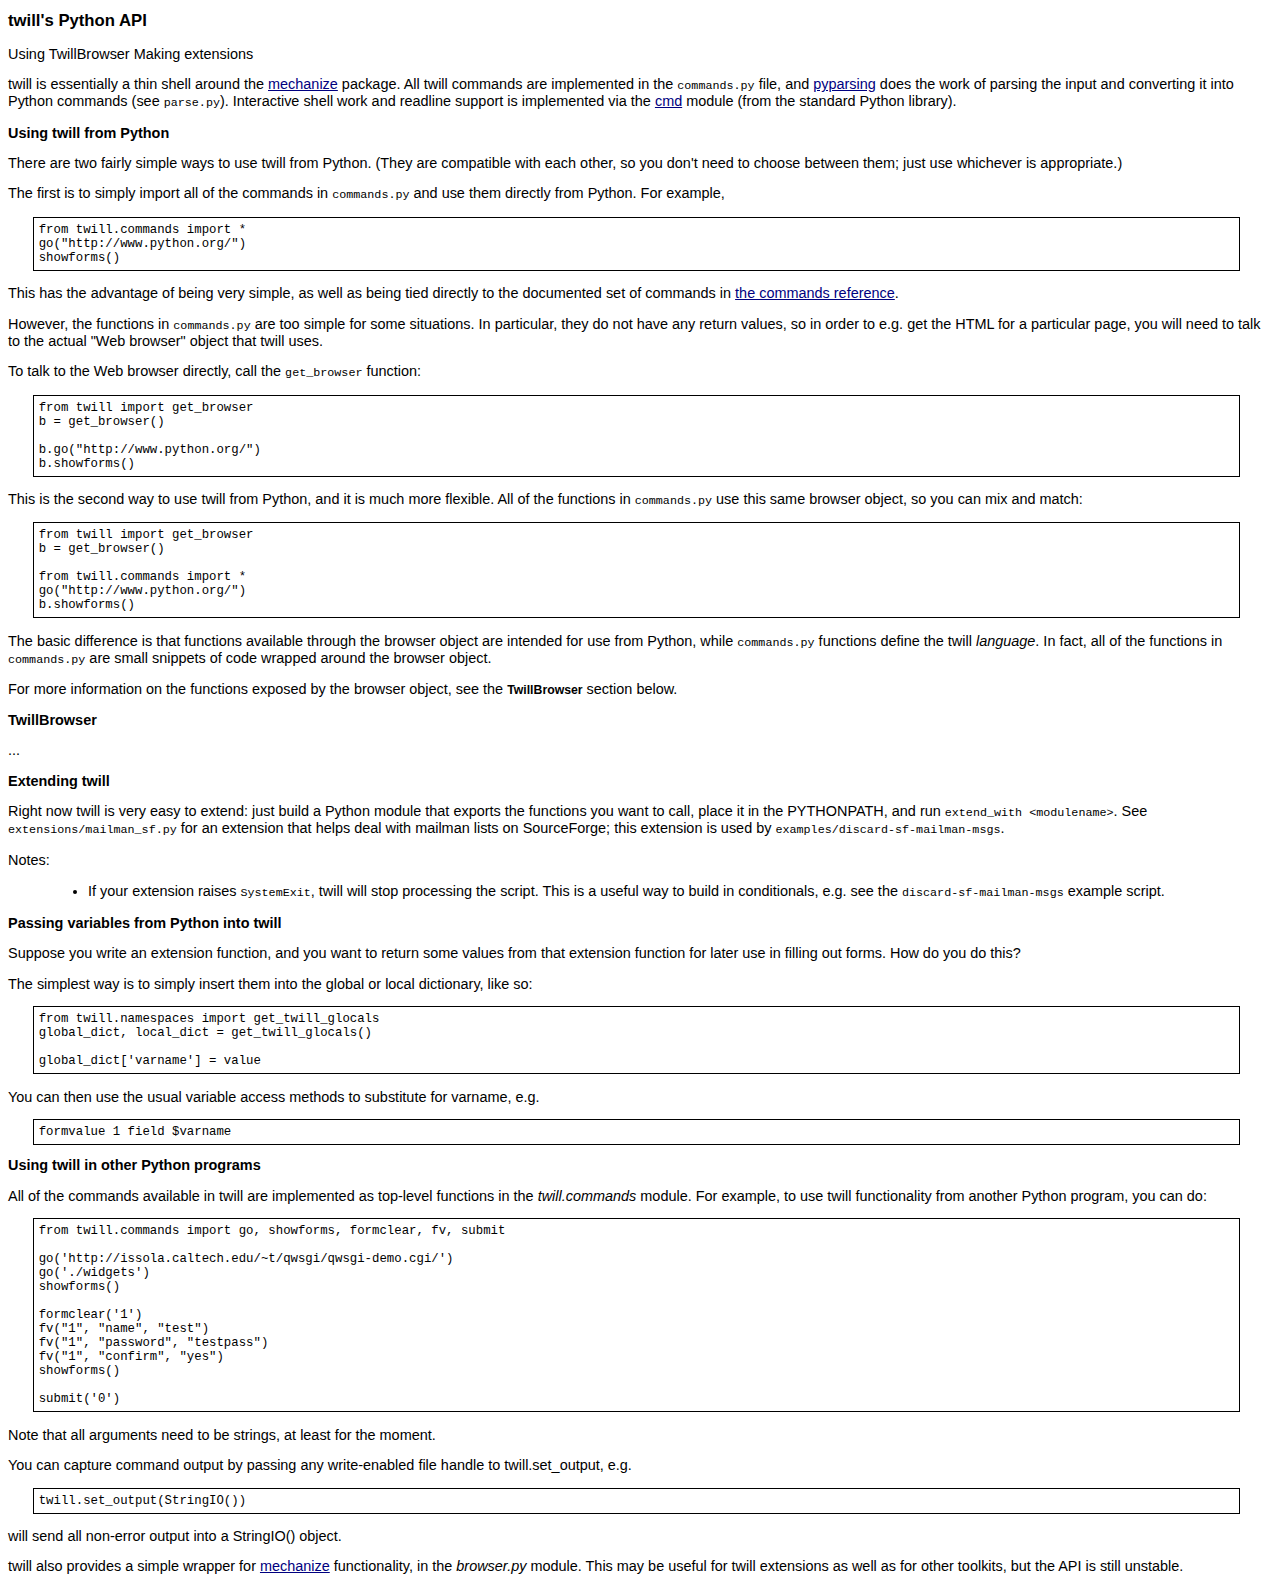
<file: doc/python-api.html>
<?xml version="1.0" encoding="utf-8" ?>
<!DOCTYPE html PUBLIC "-//W3C//DTD XHTML 1.0 Transitional//EN" "http://www.w3.org/TR/xhtml1/DTD/xhtml1-transitional.dtd">
<html xmlns="http://www.w3.org/1999/xhtml" xml:lang="en" lang="en">
<head>
<meta http-equiv="Content-Type" content="text/html; charset=utf-8" />
<meta name="generator" content="Docutils 0.3.7: http://docutils.sourceforge.net/" />
<title>twill's Python API</title>
<link rel="stylesheet" href="default.css" type="text/css" />
</head>
<body>
<div class="document" id="twill-s-python-api">
<h1 class="title">twill's Python API</h1>
<p>Using TwillBrowser
Making extensions</p>
<p>twill is essentially a thin shell around the <a class="reference" href="http://wwwsearch.sf.net/">mechanize</a> package.  All
twill commands are implemented in the <tt class="docutils literal"><span class="pre">commands.py</span></tt> file, and
<a class="reference" href="http://pyparsing.sourceforge.net/">pyparsing</a> does the work of parsing the input and converting it into
Python commands (see <tt class="docutils literal"><span class="pre">parse.py</span></tt>).  Interactive shell work and
readline support is implemented via the <a class="reference" href="http://docs.python.org/lib/module-cmd.html">cmd</a> module (from the
standard Python library).</p>
<div class="section" id="using-twill-from-python">
<h1><a name="using-twill-from-python">Using twill from Python</a></h1>
<p>There are two fairly simple ways to use twill from Python.  (They are
compatible with each other, so you don't need to choose between them;
just use whichever is appropriate.)</p>
<p>The first is to simply import all of the commands in <tt class="docutils literal"><span class="pre">commands.py</span></tt> and
use them directly from Python.  For example,</p>
<pre class="literal-block">
from twill.commands import *
go(&quot;http://www.python.org/&quot;)
showforms()
</pre>
<p>This has the advantage of being very simple, as well as being tied
directly to the documented set of commands in <a class="reference" href="commands.html">the commands
reference</a>.</p>
<p>However, the functions in <tt class="docutils literal"><span class="pre">commands.py</span></tt> are too simple for some situations.
In particular, they do not have any return values, so in order to e.g. get
the HTML for a particular page, you will need to talk to the actual &quot;Web
browser&quot; object that twill uses.</p>
<p>To talk to the Web browser directly, call the <tt class="docutils literal"><span class="pre">get_browser</span></tt> function:</p>
<pre class="literal-block">
from twill import get_browser
b = get_browser()

b.go(&quot;http://www.python.org/&quot;)
b.showforms()
</pre>
<p>This is the second way to use twill from Python, and it is much more flexible.
All of the functions in <tt class="docutils literal"><span class="pre">commands.py</span></tt> use this same browser object, so
you can mix and match:</p>
<pre class="literal-block">
from twill import get_browser
b = get_browser()

from twill.commands import *
go(&quot;http://www.python.org/&quot;)
b.showforms()
</pre>
<p>The basic difference is that functions available through the browser object
are intended for use from Python, while <tt class="docutils literal"><span class="pre">commands.py</span></tt> functions define
the twill <em>language</em>.  In fact, all of the functions in <tt class="docutils literal"><span class="pre">commands.py</span></tt>
are small snippets of code wrapped around the browser object.</p>
<p>For more information on the functions exposed by the browser object,
see the <strong>TwillBrowser</strong> section below.</p>
</div>
<div class="section" id="twillbrowser">
<h1><a name="twillbrowser">TwillBrowser</a></h1>
<p>...</p>
</div>
<div class="section" id="extending-twill">
<h1><a name="extending-twill">Extending twill</a></h1>
<p>Right now twill is very easy to extend: just build a Python module
that exports the functions you want to call, place it in the
PYTHONPATH, and run <tt class="docutils literal"><span class="pre">extend_with</span> <span class="pre">&lt;modulename&gt;</span></tt>.  See
<tt class="docutils literal"><span class="pre">extensions/mailman_sf.py</span></tt> for an extension that helps deal
with mailman lists on SourceForge; this extension is used by
<tt class="docutils literal"><span class="pre">examples/discard-sf-mailman-msgs</span></tt>.</p>
<p>Notes:</p>
<blockquote>
<ul class="simple">
<li>If your extension raises <tt class="docutils literal"><span class="pre">SystemExit</span></tt>, twill will stop
processing the script.  This is a useful way to build in
conditionals, e.g. see the <tt class="docutils literal"><span class="pre">discard-sf-mailman-msgs</span></tt> example
script.</li>
</ul>
</blockquote>
</div>
<div class="section" id="passing-variables-from-python-into-twill">
<h1><a name="passing-variables-from-python-into-twill">Passing variables from Python into twill</a></h1>
<p>Suppose you write an extension function, and you want to return some
values from that extension function for later use in filling out forms.
How do you do this?</p>
<p>The simplest way is to simply insert them into the global or local
dictionary, like so:</p>
<pre class="literal-block">
from twill.namespaces import get_twill_glocals
global_dict, local_dict = get_twill_glocals()

global_dict['varname'] = value
</pre>
<p>You can then use the usual variable access methods to substitute for
varname, e.g.</p>
<pre class="literal-block">
formvalue 1 field $varname
</pre>
</div>
<div class="section" id="using-twill-in-other-python-programs">
<h1><a name="using-twill-in-other-python-programs">Using twill in other Python programs</a></h1>
<p>All of the commands available in twill are implemented as top-level functions
in the <cite>twill.commands</cite> module.  For example, to use twill functionality from
another Python program, you can do:</p>
<pre class="literal-block">
from twill.commands import go, showforms, formclear, fv, submit

go('http://issola.caltech.edu/~t/qwsgi/qwsgi-demo.cgi/')
go('./widgets')
showforms()

formclear('1')
fv(&quot;1&quot;, &quot;name&quot;, &quot;test&quot;)
fv(&quot;1&quot;, &quot;password&quot;, &quot;testpass&quot;)
fv(&quot;1&quot;, &quot;confirm&quot;, &quot;yes&quot;)
showforms()

submit('0')
</pre>
<p>Note that all arguments need to be strings, at least for the moment.</p>
<p>You can capture command output by passing any write-enabled file handle
to twill.set_output, e.g.</p>
<pre class="literal-block">
twill.set_output(StringIO())
</pre>
<p>will send all non-error output into a StringIO() object.</p>
<p>twill also provides a simple wrapper for <a class="reference" href="http://wwwsearch.sf.net/">mechanize</a> functionality, in
the <cite>browser.py</cite> module.  This may be useful for twill extensions as
well as for other toolkits, but the API is still unstable.</p>
</div>
</div>
</body>
</html>
</file>
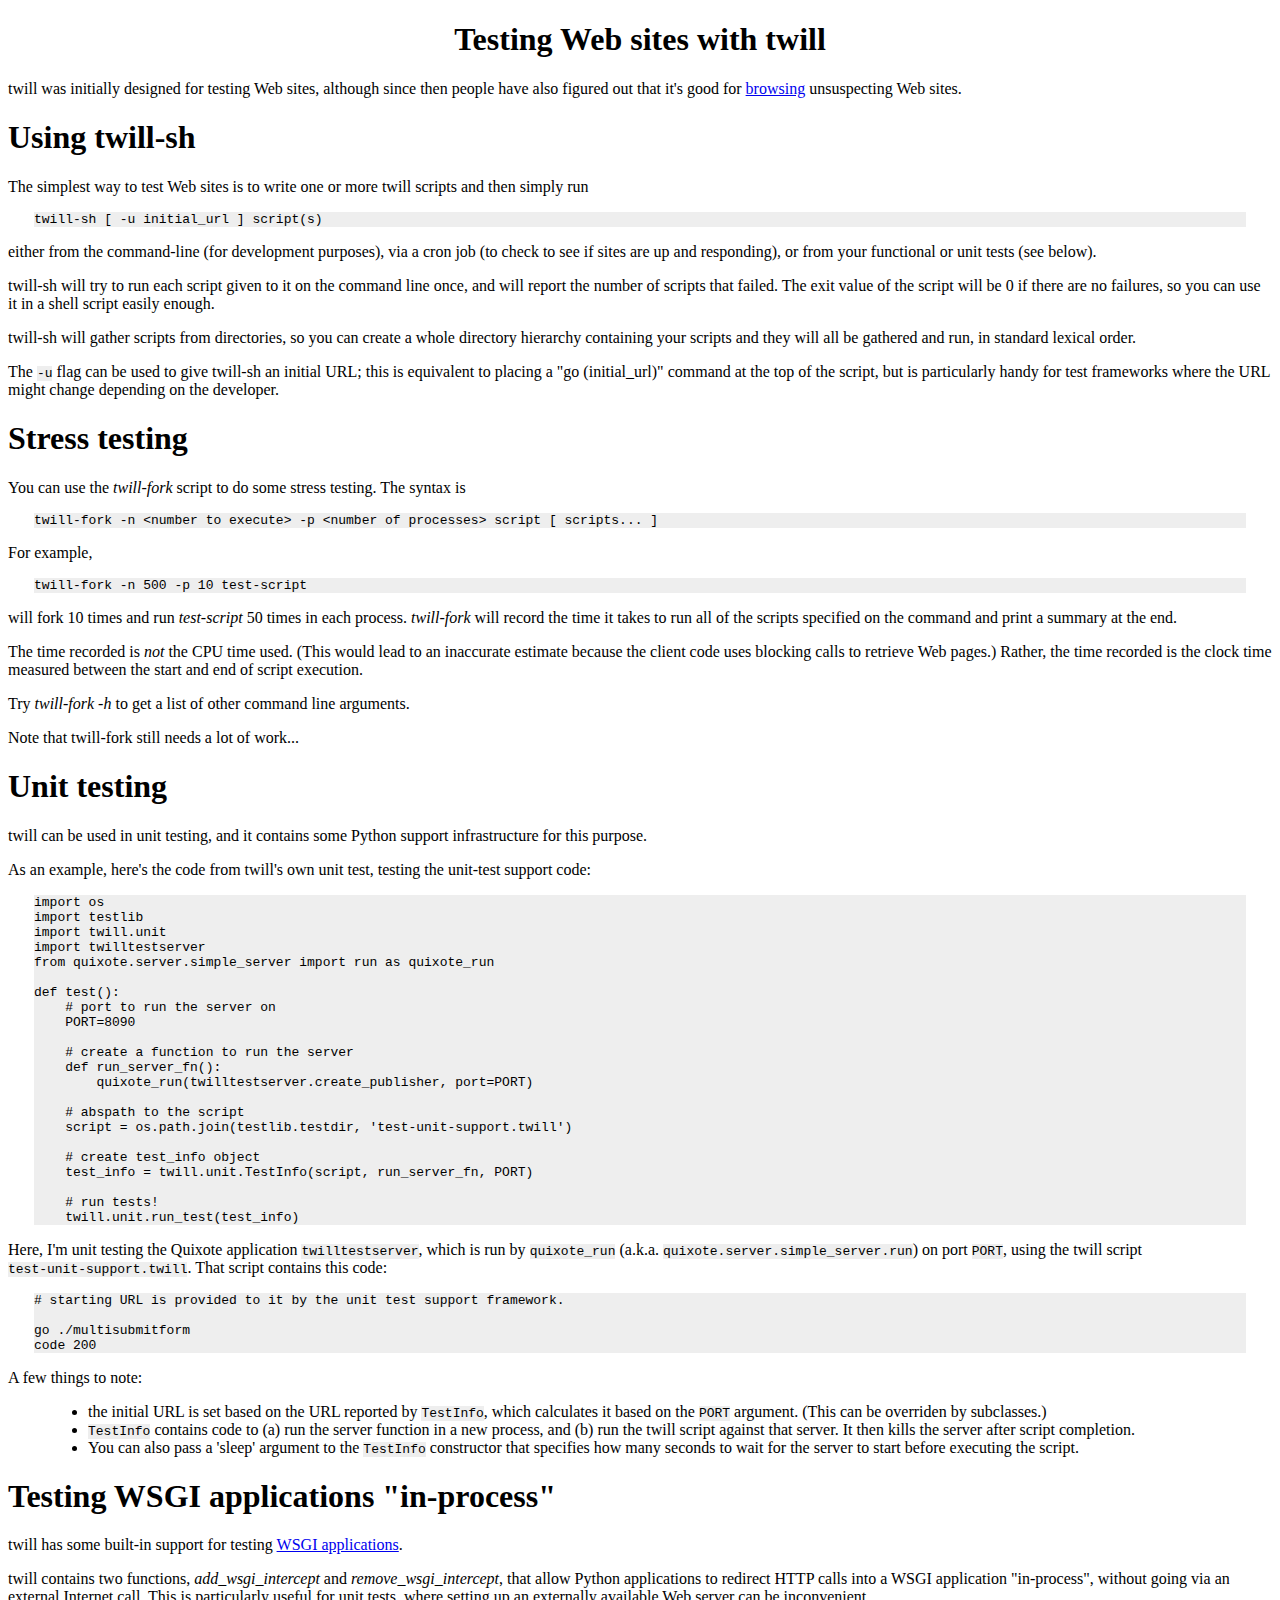
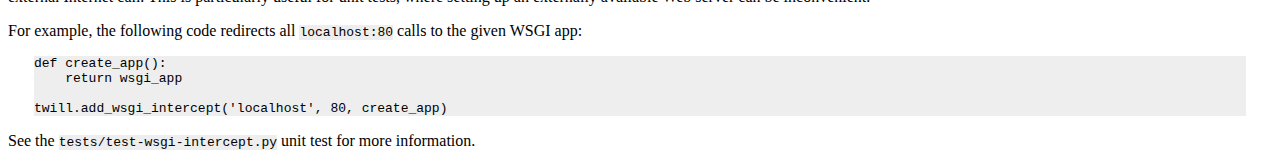
<file: doc/testing.html>
<?xml version="1.0" encoding="utf-8" ?>
<!DOCTYPE html PUBLIC "-//W3C//DTD XHTML 1.0 Transitional//EN" "http://www.w3.org/TR/xhtml1/DTD/xhtml1-transitional.dtd">
<html xmlns="http://www.w3.org/1999/xhtml" xml:lang="en" lang="en">
<head>
<meta http-equiv="Content-Type" content="text/html; charset=utf-8" />
<meta name="generator" content="Docutils 0.4: http://docutils.sourceforge.net/" />
<title>Testing Web sites with twill</title>
<style type="text/css">

/*
:Author: David Goodger
:Contact: goodger@users.sourceforge.net
:Date: $Date: 2005-12-18 01:56:14 +0100 (Sun, 18 Dec 2005) $
:Revision: $Revision: 4224 $
:Copyright: This stylesheet has been placed in the public domain.

Default cascading style sheet for the HTML output of Docutils.

See http://docutils.sf.net/docs/howto/html-stylesheets.html for how to
customize this style sheet.
*/

/* used to remove borders from tables and images */
.borderless, table.borderless td, table.borderless th {
  border: 0 }

table.borderless td, table.borderless th {
  /* Override padding for "table.docutils td" with "! important".
     The right padding separates the table cells. */
  padding: 0 0.5em 0 0 ! important }

.first {
  /* Override more specific margin styles with "! important". */
  margin-top: 0 ! important }

.last, .with-subtitle {
  margin-bottom: 0 ! important }

.hidden {
  display: none }

a.toc-backref {
  text-decoration: none ;
  color: black }

blockquote.epigraph {
  margin: 2em 5em ; }

dl.docutils dd {
  margin-bottom: 0.5em }

/* Uncomment (and remove this text!) to get bold-faced definition list terms
dl.docutils dt {
  font-weight: bold }
*/

div.abstract {
  margin: 2em 5em }

div.abstract p.topic-title {
  font-weight: bold ;
  text-align: center }

div.admonition, div.attention, div.caution, div.danger, div.error,
div.hint, div.important, div.note, div.tip, div.warning {
  margin: 2em ;
  border: medium outset ;
  padding: 1em }

div.admonition p.admonition-title, div.hint p.admonition-title,
div.important p.admonition-title, div.note p.admonition-title,
div.tip p.admonition-title {
  font-weight: bold ;
  font-family: sans-serif }

div.attention p.admonition-title, div.caution p.admonition-title,
div.danger p.admonition-title, div.error p.admonition-title,
div.warning p.admonition-title {
  color: red ;
  font-weight: bold ;
  font-family: sans-serif }

/* Uncomment (and remove this text!) to get reduced vertical space in
   compound paragraphs.
div.compound .compound-first, div.compound .compound-middle {
  margin-bottom: 0.5em }

div.compound .compound-last, div.compound .compound-middle {
  margin-top: 0.5em }
*/

div.dedication {
  margin: 2em 5em ;
  text-align: center ;
  font-style: italic }

div.dedication p.topic-title {
  font-weight: bold ;
  font-style: normal }

div.figure {
  margin-left: 2em ;
  margin-right: 2em }

div.footer, div.header {
  clear: both;
  font-size: smaller }

div.line-block {
  display: block ;
  margin-top: 1em ;
  margin-bottom: 1em }

div.line-block div.line-block {
  margin-top: 0 ;
  margin-bottom: 0 ;
  margin-left: 1.5em }

div.sidebar {
  margin-left: 1em ;
  border: medium outset ;
  padding: 1em ;
  background-color: #ffffee ;
  width: 40% ;
  float: right ;
  clear: right }

div.sidebar p.rubric {
  font-family: sans-serif ;
  font-size: medium }

div.system-messages {
  margin: 5em }

div.system-messages h1 {
  color: red }

div.system-message {
  border: medium outset ;
  padding: 1em }

div.system-message p.system-message-title {
  color: red ;
  font-weight: bold }

div.topic {
  margin: 2em }

h1.section-subtitle, h2.section-subtitle, h3.section-subtitle,
h4.section-subtitle, h5.section-subtitle, h6.section-subtitle {
  margin-top: 0.4em }

h1.title {
  text-align: center }

h2.subtitle {
  text-align: center }

hr.docutils {
  width: 75% }

img.align-left {
  clear: left }

img.align-right {
  clear: right }

ol.simple, ul.simple {
  margin-bottom: 1em }

ol.arabic {
  list-style: decimal }

ol.loweralpha {
  list-style: lower-alpha }

ol.upperalpha {
  list-style: upper-alpha }

ol.lowerroman {
  list-style: lower-roman }

ol.upperroman {
  list-style: upper-roman }

p.attribution {
  text-align: right ;
  margin-left: 50% }

p.caption {
  font-style: italic }

p.credits {
  font-style: italic ;
  font-size: smaller }

p.label {
  white-space: nowrap }

p.rubric {
  font-weight: bold ;
  font-size: larger ;
  color: maroon ;
  text-align: center }

p.sidebar-title {
  font-family: sans-serif ;
  font-weight: bold ;
  font-size: larger }

p.sidebar-subtitle {
  font-family: sans-serif ;
  font-weight: bold }

p.topic-title {
  font-weight: bold }

pre.address {
  margin-bottom: 0 ;
  margin-top: 0 ;
  font-family: serif ;
  font-size: 100% }

pre.literal-block, pre.doctest-block {
  margin-left: 2em ;
  margin-right: 2em ;
  background-color: #eeeeee }

span.classifier {
  font-family: sans-serif ;
  font-style: oblique }

span.classifier-delimiter {
  font-family: sans-serif ;
  font-weight: bold }

span.interpreted {
  font-family: sans-serif }

span.option {
  white-space: nowrap }

span.pre {
  white-space: pre }

span.problematic {
  color: red }

span.section-subtitle {
  /* font-size relative to parent (h1..h6 element) */
  font-size: 80% }

table.citation {
  border-left: solid 1px gray;
  margin-left: 1px }

table.docinfo {
  margin: 2em 4em }

table.docutils {
  margin-top: 0.5em ;
  margin-bottom: 0.5em }

table.footnote {
  border-left: solid 1px black;
  margin-left: 1px }

table.docutils td, table.docutils th,
table.docinfo td, table.docinfo th {
  padding-left: 0.5em ;
  padding-right: 0.5em ;
  vertical-align: top }

table.docutils th.field-name, table.docinfo th.docinfo-name {
  font-weight: bold ;
  text-align: left ;
  white-space: nowrap ;
  padding-left: 0 }

h1 tt.docutils, h2 tt.docutils, h3 tt.docutils,
h4 tt.docutils, h5 tt.docutils, h6 tt.docutils {
  font-size: 100% }

tt.docutils {
  background-color: #eeeeee }

ul.auto-toc {
  list-style-type: none }

</style>
</head>
<body>
<div class="document" id="testing-web-sites-with-twill">
<h1 class="title">Testing Web sites with twill</h1>
<p>twill was initially designed for testing Web sites, although since then
people have also figured out that it's good for <a class="reference" href="browsing.html">browsing</a> unsuspecting
Web sites.</p>
<div class="section">
<h1><a id="using-twill-sh" name="using-twill-sh">Using twill-sh</a></h1>
<p>The simplest way to test Web sites is to write one or more twill scripts
and then simply run</p>
<pre class="literal-block">
twill-sh [ -u initial_url ] script(s)
</pre>
<p>either from the command-line (for development purposes), via a cron job
(to check to see if sites are up and responding), or from your functional
or unit tests (see below).</p>
<p>twill-sh will try to run each script given to it on the command line
once, and will report the number of scripts that failed.  The exit value
of the script will be 0 if there are no failures, so you can use it in
a shell script easily enough.</p>
<p>twill-sh will gather scripts from directories, so you can create a whole
directory hierarchy containing your scripts and they will all be gathered
and run, in standard lexical order.</p>
<p>The <tt class="docutils literal"><span class="pre">-u</span></tt> flag can be used to give twill-sh an initial URL; this is
equivalent to placing a &quot;go (initial_url)&quot; command at the top of the
script, but is particularly handy for test frameworks where the URL
might change depending on the developer.</p>
</div>
<div class="section">
<h1><a id="stress-testing" name="stress-testing">Stress testing</a></h1>
<p>You can use the <cite>twill-fork</cite> script to do some stress testing.  The syntax is</p>
<pre class="literal-block">
twill-fork -n &lt;number to execute&gt; -p &lt;number of processes&gt; script [ scripts... ]
</pre>
<p>For example,</p>
<pre class="literal-block">
twill-fork -n 500 -p 10 test-script
</pre>
<p>will fork 10 times and run <cite>test-script</cite> 50 times in each process.
<cite>twill-fork</cite> will record the time it takes to run all of the scripts specified
on the command and print a summary at the end.</p>
<p>The time recorded is <em>not</em> the CPU time used.  (This would lead to an
inaccurate estimate because the client code uses blocking calls to
retrieve Web pages.)  Rather, the time recorded is the clock time
measured between the start and end of script execution.</p>
<p>Try <cite>twill-fork -h</cite> to get a list of other command line arguments.</p>
<p>Note that twill-fork still needs a lot of work...</p>
</div>
<div class="section">
<h1><a id="unit-testing" name="unit-testing">Unit testing</a></h1>
<p>twill can be used in unit testing, and it contains
some Python support infrastructure for this purpose.</p>
<p>As an example, here's the code from twill's own unit test, testing the
unit-test support code:</p>
<pre class="literal-block">
import os
import testlib
import twill.unit
import twilltestserver
from quixote.server.simple_server import run as quixote_run

def test():
    # port to run the server on
    PORT=8090

    # create a function to run the server
    def run_server_fn():
        quixote_run(twilltestserver.create_publisher, port=PORT)

    # abspath to the script
    script = os.path.join(testlib.testdir, 'test-unit-support.twill')

    # create test_info object
    test_info = twill.unit.TestInfo(script, run_server_fn, PORT)

    # run tests!
    twill.unit.run_test(test_info)
</pre>
<p>Here, I'm unit testing the Quixote application <tt class="docutils literal"><span class="pre">twilltestserver</span></tt>, which
is run by <tt class="docutils literal"><span class="pre">quixote_run</span></tt> (a.k.a. <tt class="docutils literal"><span class="pre">quixote.server.simple_server.run</span></tt>) on
port <tt class="docutils literal"><span class="pre">PORT</span></tt>, using the twill script <tt class="docutils literal"><span class="pre">test-unit-support.twill</span></tt>.  That
script contains this code:</p>
<pre class="literal-block">
# starting URL is provided to it by the unit test support framework.

go ./multisubmitform
code 200
</pre>
<p>A few things to note:</p>
<blockquote>
<ul class="simple">
<li>the initial URL is set based on the URL reported by <tt class="docutils literal"><span class="pre">TestInfo</span></tt>,
which calculates it based on the <tt class="docutils literal"><span class="pre">PORT</span></tt> argument.  (This can be overriden
by subclasses.)</li>
<li><tt class="docutils literal"><span class="pre">TestInfo</span></tt> contains code to (a) run the server function in a new
process, and (b) run the twill script against that server.  It then
kills the server after script completion.</li>
<li>You can also pass a 'sleep' argument to the <tt class="docutils literal"><span class="pre">TestInfo</span></tt> constructor that
specifies how many seconds to wait for the server to start before
executing the script.</li>
</ul>
</blockquote>
</div>
<div class="section">
<h1><a id="testing-wsgi-applications-in-process" name="testing-wsgi-applications-in-process">Testing WSGI applications &quot;in-process&quot;</a></h1>
<p>twill has some built-in support for testing <a class="reference" href="http://www.python.org/peps/pep-0333.html">WSGI
applications</a>.</p>
<p>twill contains two functions,
<cite>add_wsgi_intercept</cite> and <cite>remove_wsgi_intercept</cite>, that allow Python
applications to redirect HTTP calls into a WSGI application
&quot;in-process&quot;, without going via an external Internet call.  This is
particularly useful for unit tests, where setting up an externally
available Web server can be inconvenient.</p>
<p>For example, the following code redirects all <tt class="docutils literal"><span class="pre">localhost:80</span></tt> calls to
the given WSGI app:</p>
<pre class="literal-block">
def create_app():
    return wsgi_app

twill.add_wsgi_intercept('localhost', 80, create_app)
</pre>
<p>See the <tt class="docutils literal"><span class="pre">tests/test-wsgi-intercept.py</span></tt> unit test for more information.</p>
</div>
</div>
</body>
</html>
</file>
<file: doc/default.css>
body,p,table,li,h1,h2,h3,hr
{
font-family: verdana, arial, 'sans serif'; 
font-size: 95%
}

strong
{
font-family: verdana, arial, 'sans serif'; 
font-size: 85%
}


h1.title
{
font-size: 110%
}

body
{
#ffffff;
}

a:link {COLOR: navy;}
a:visited {COLOR: firebrick;}
a:active {COLOR: seashell;}
a:hover {COLOR: navy;}

div {
    margin:0;
    padding:0 .25em 0 0;
/*     text-align: right
     border:1px solid #aaa;
     background-color:#ececec; */
    }


pre.literal-block, pre.doctest-block {
  margin-left: 2em ;
  margin-right: 2em ;
  background-color: #ffffff;
  border: thin black solid;
  padding: 5px;
}
</file>
